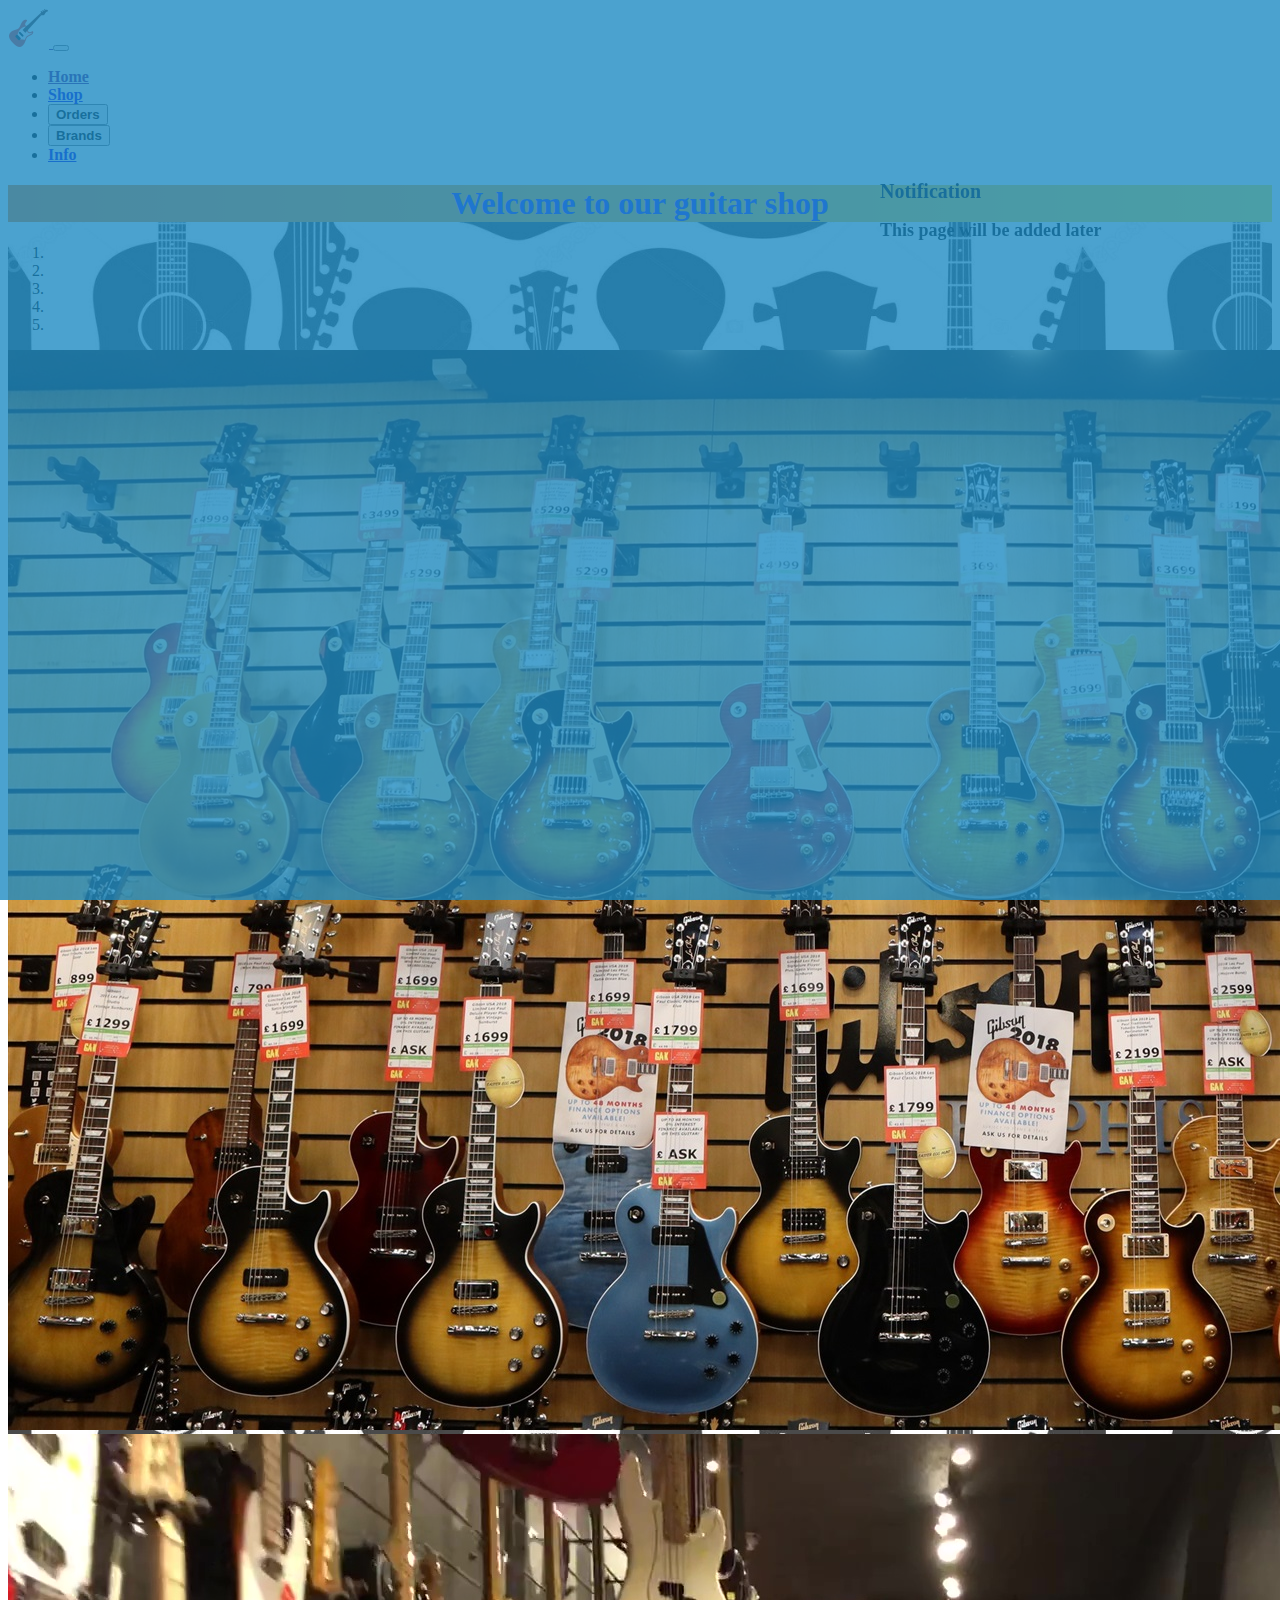
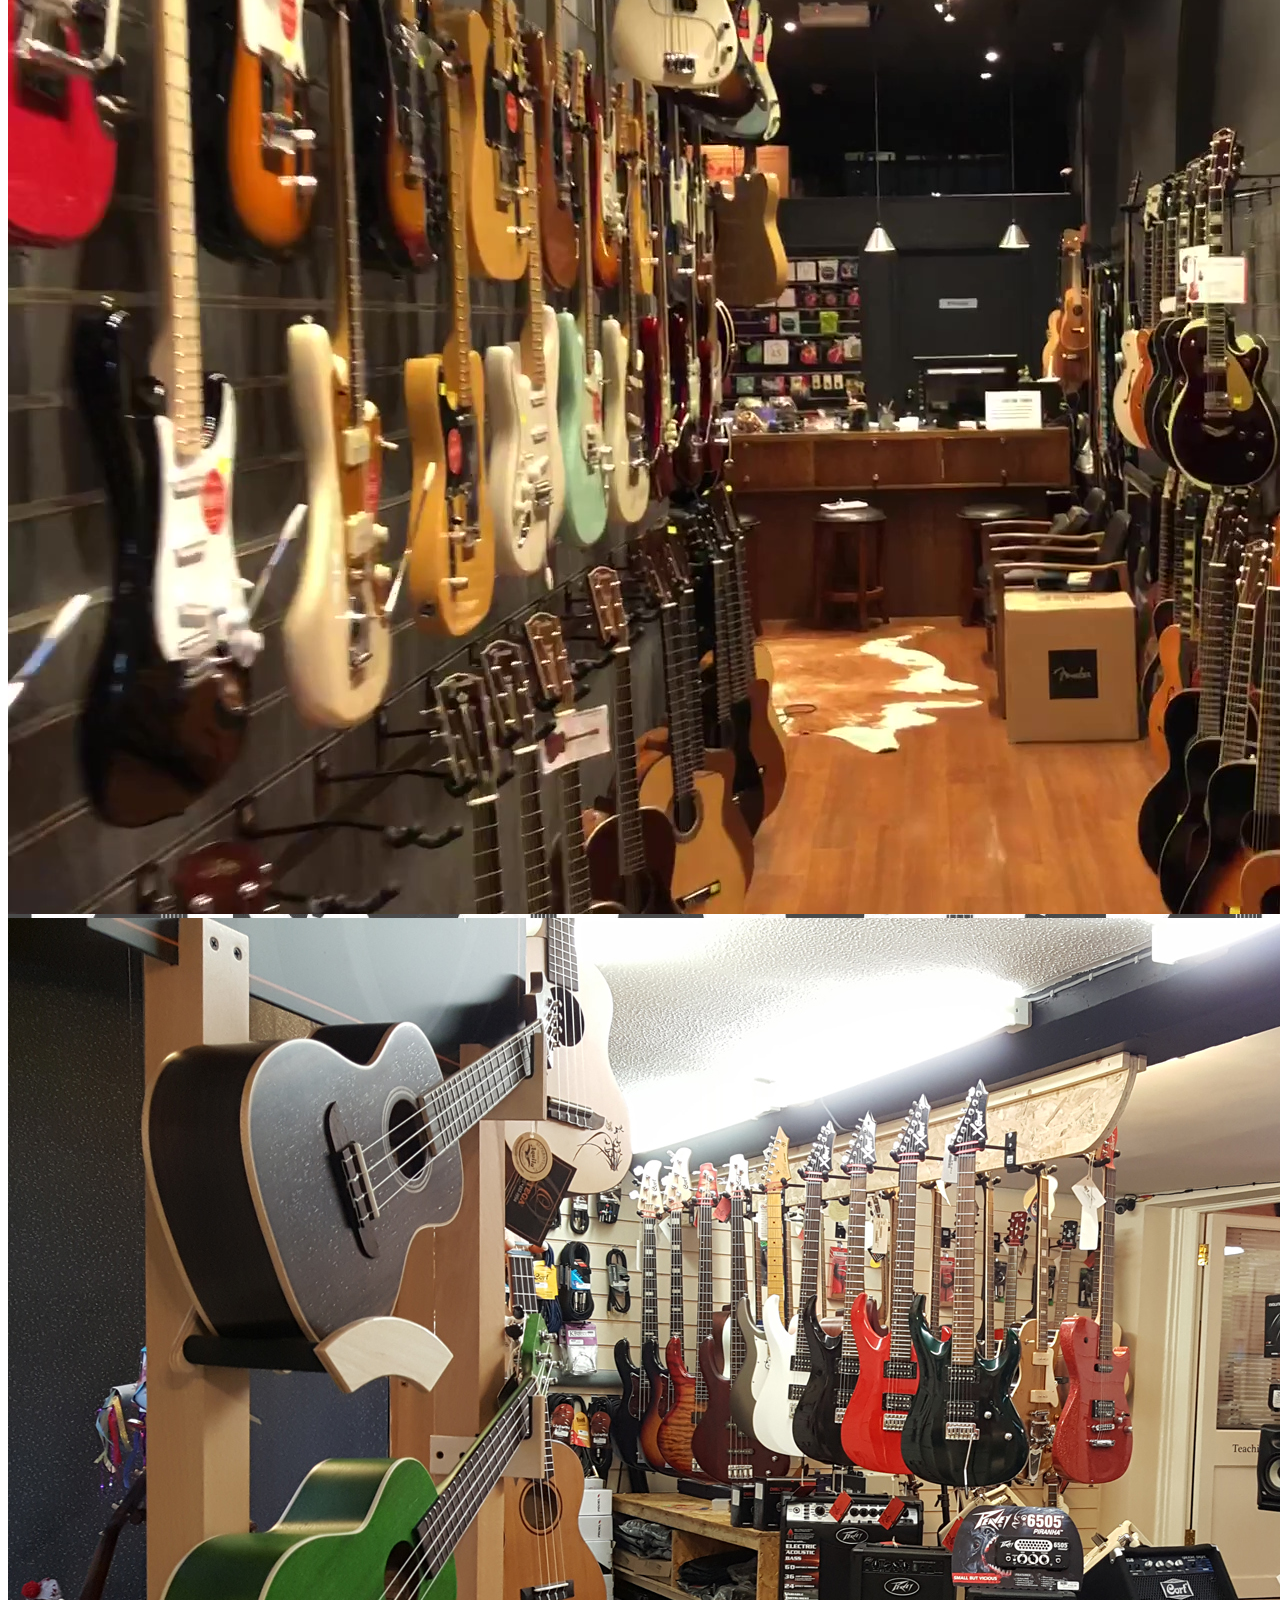
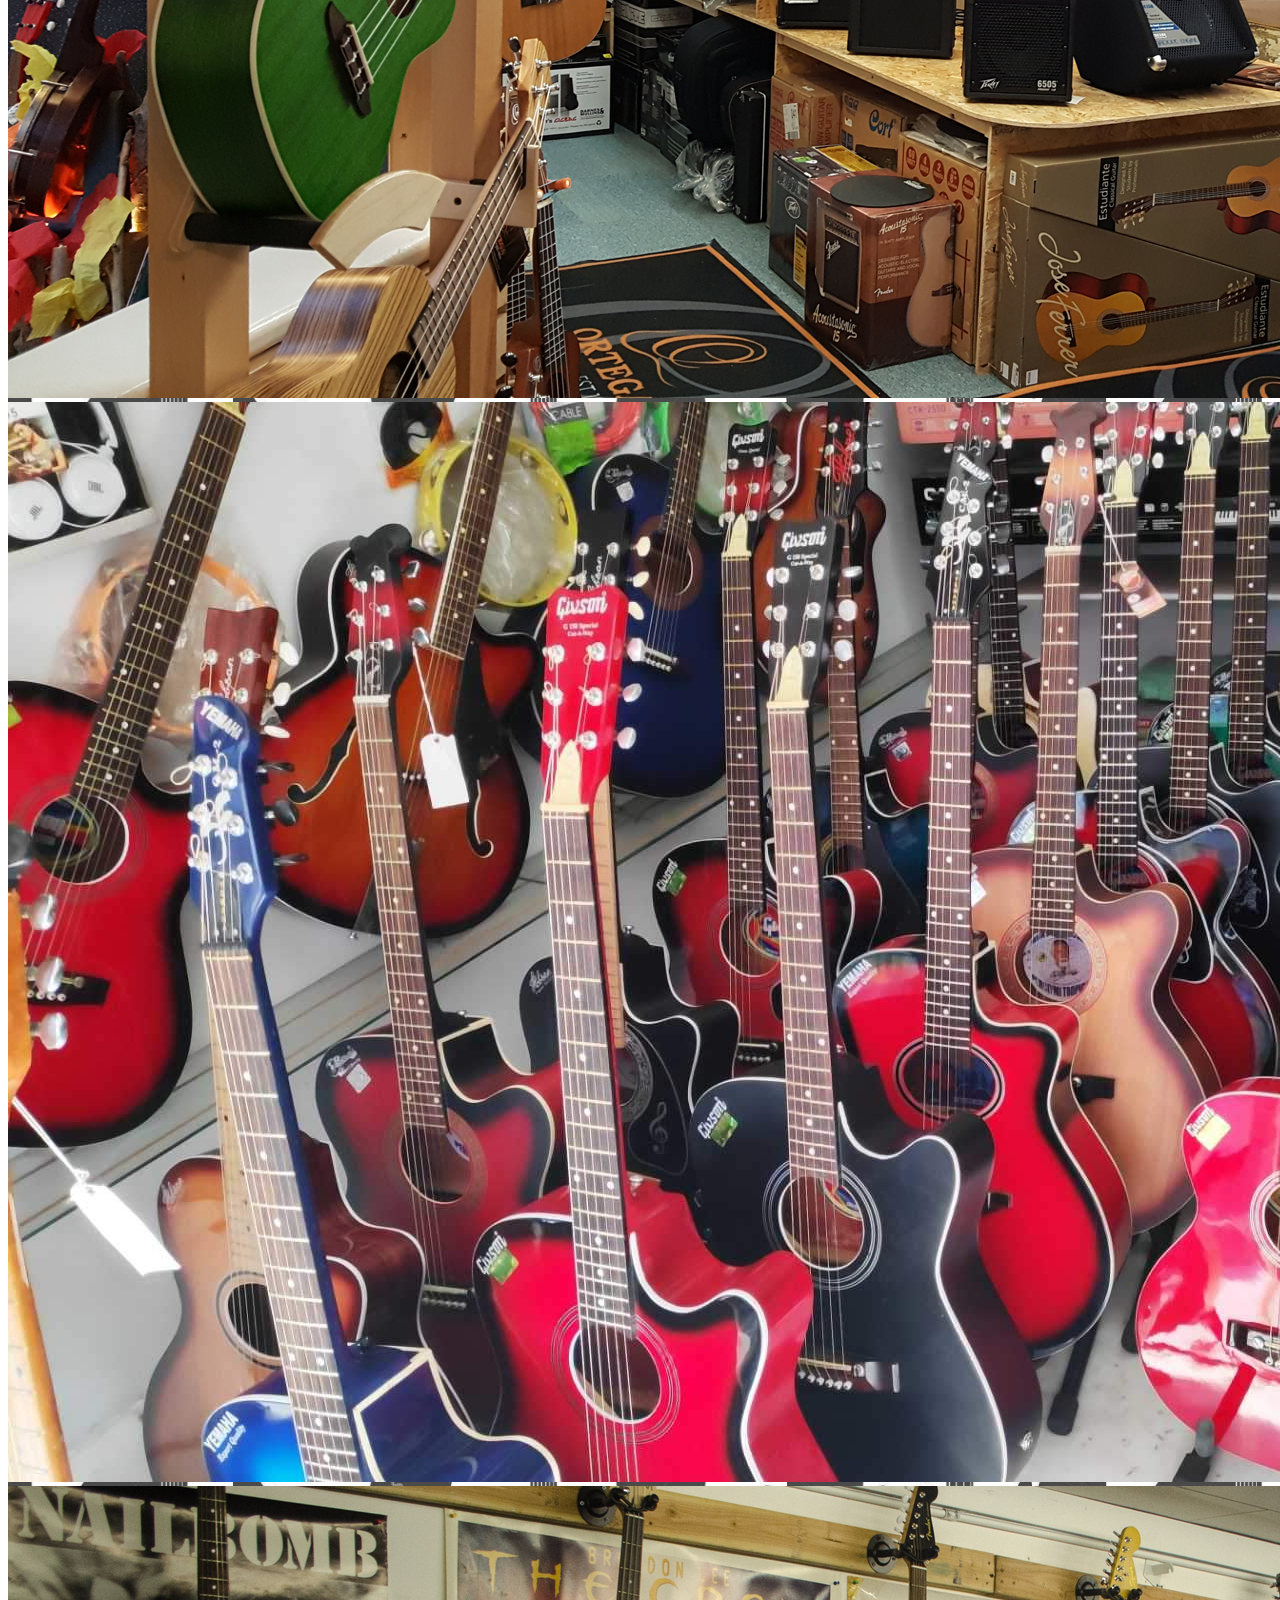
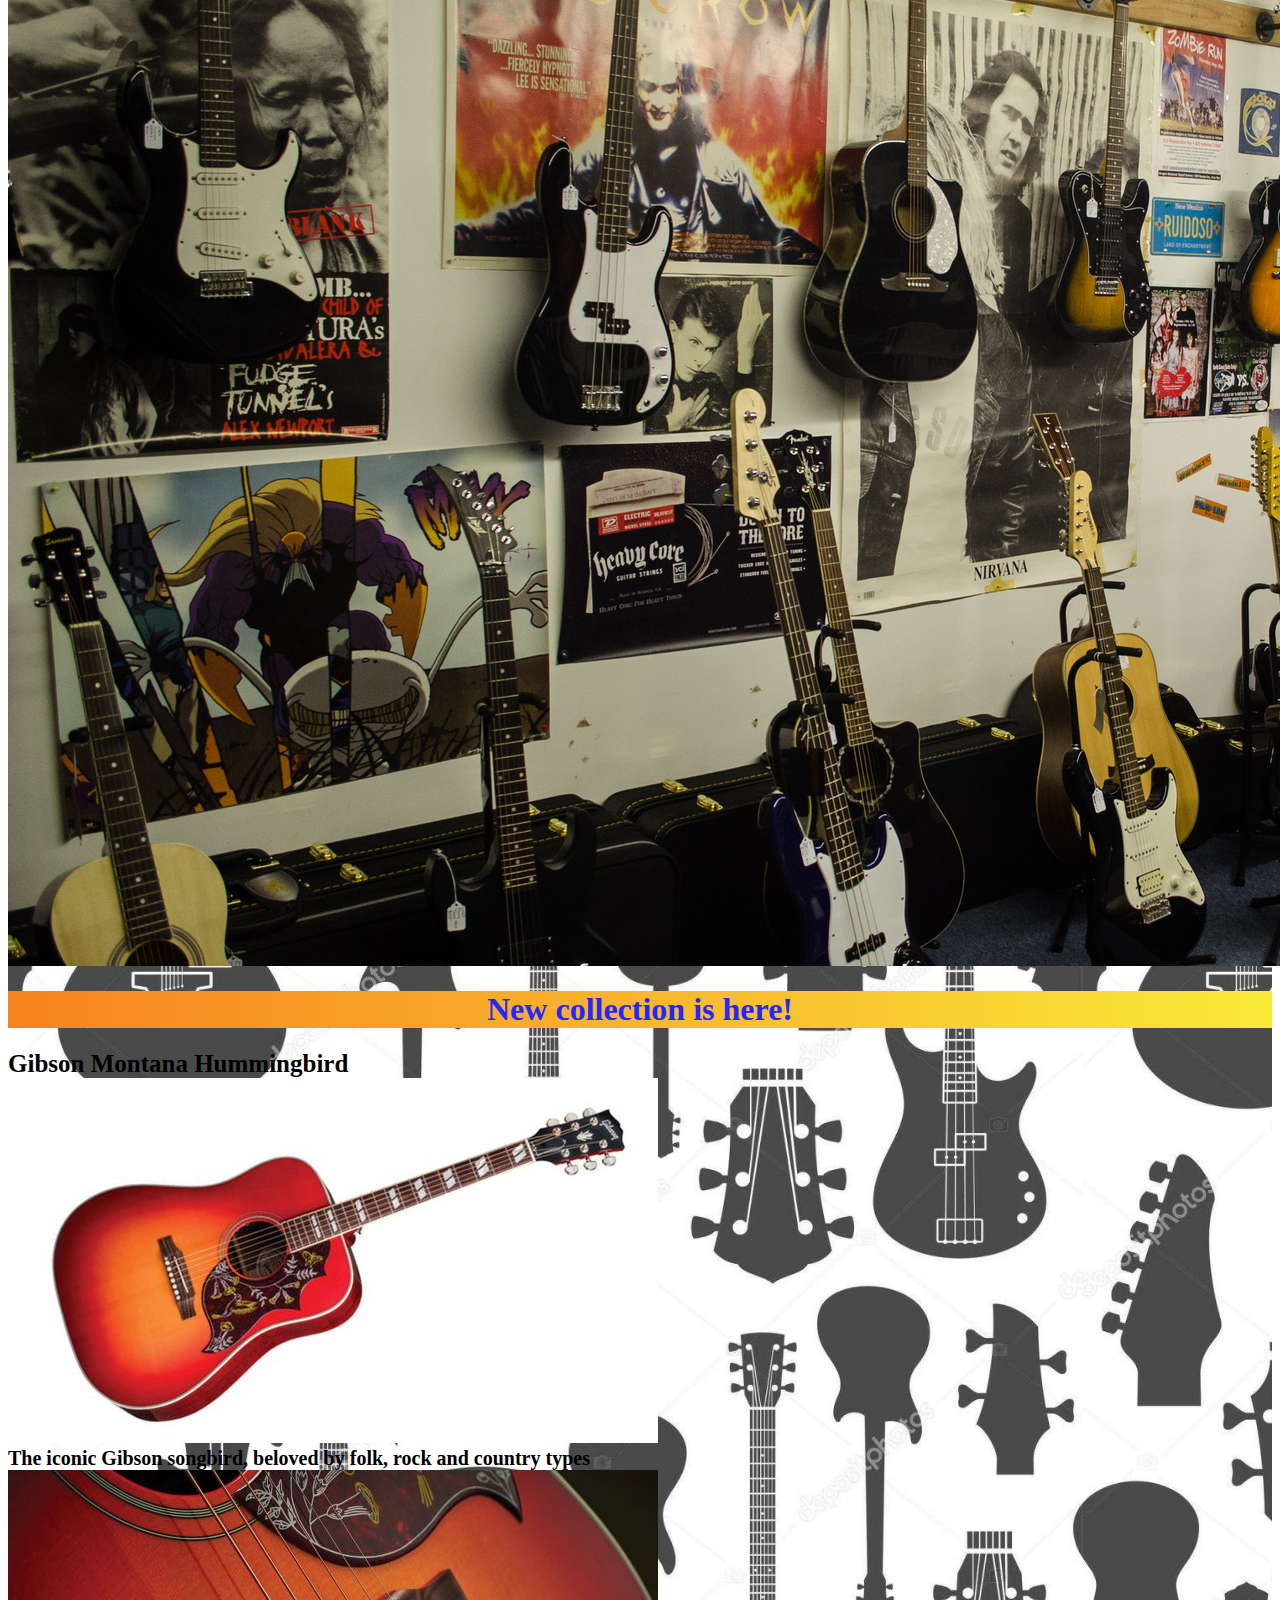
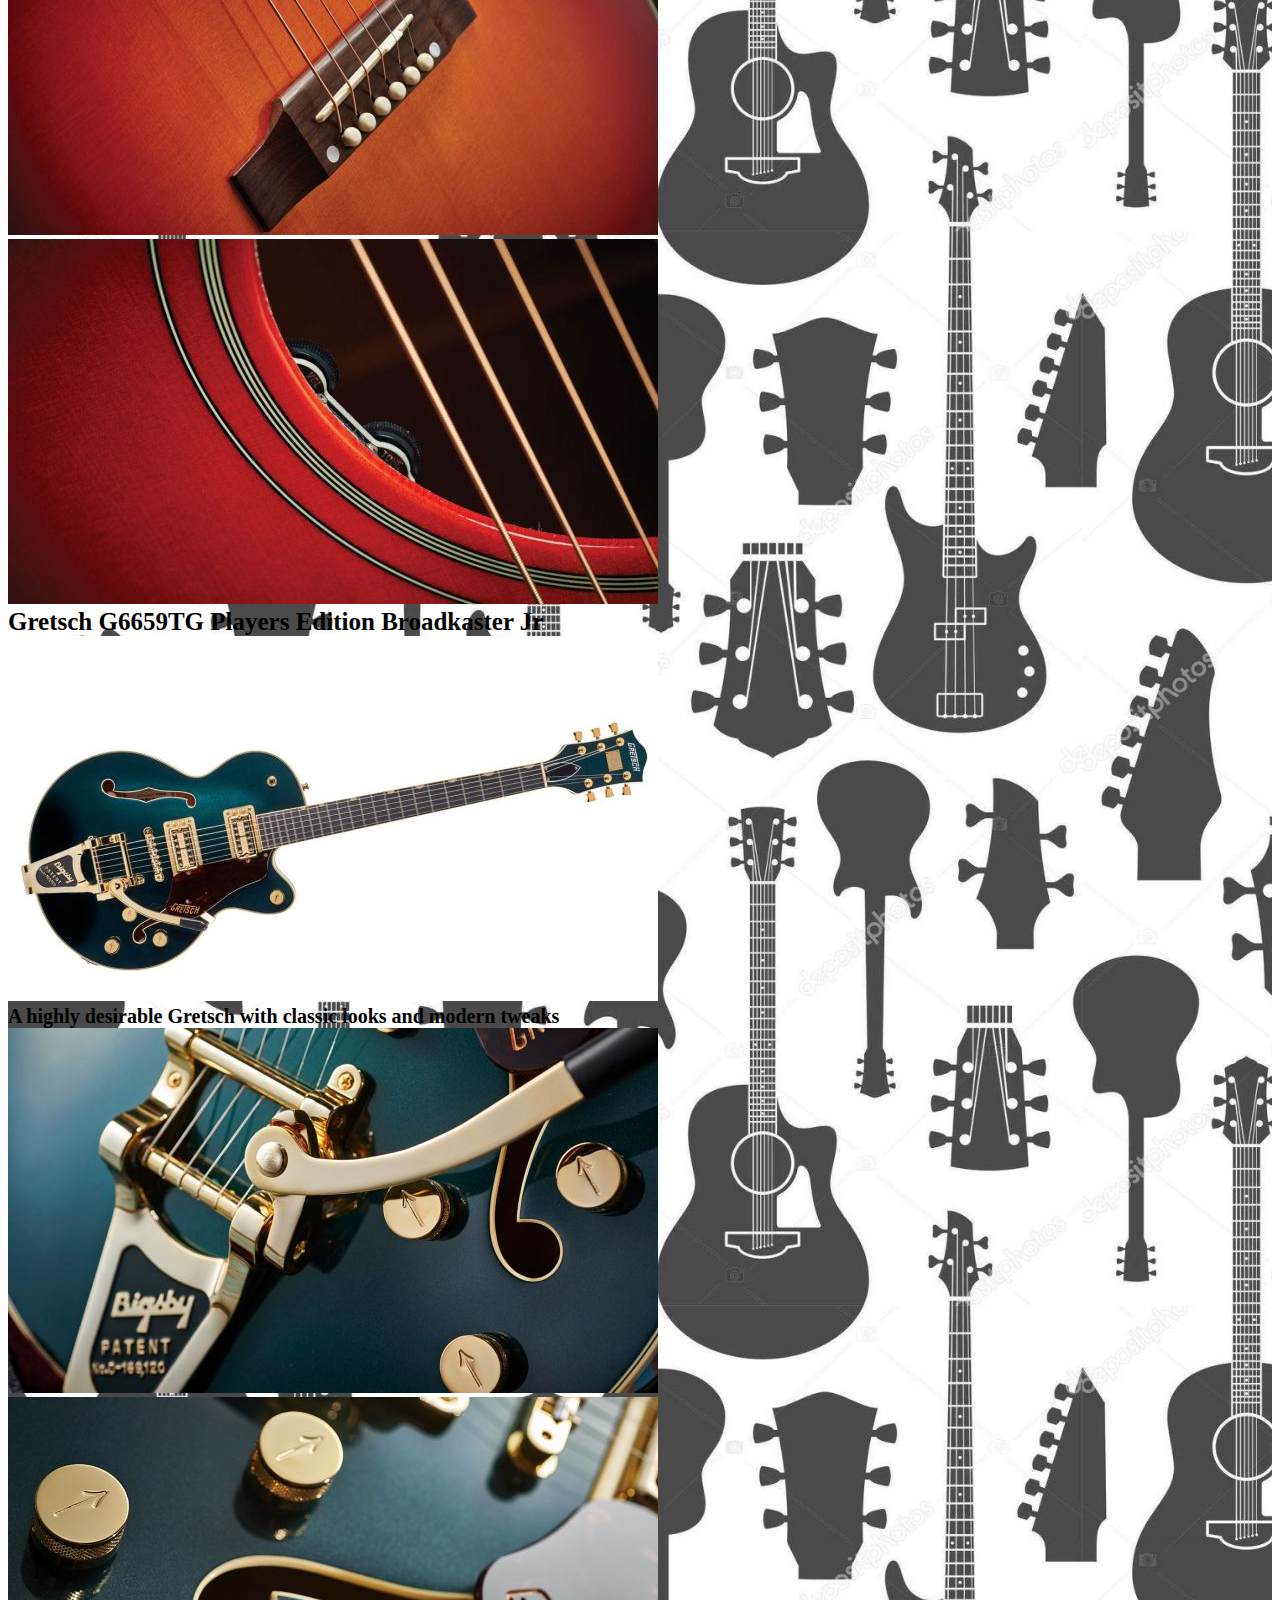
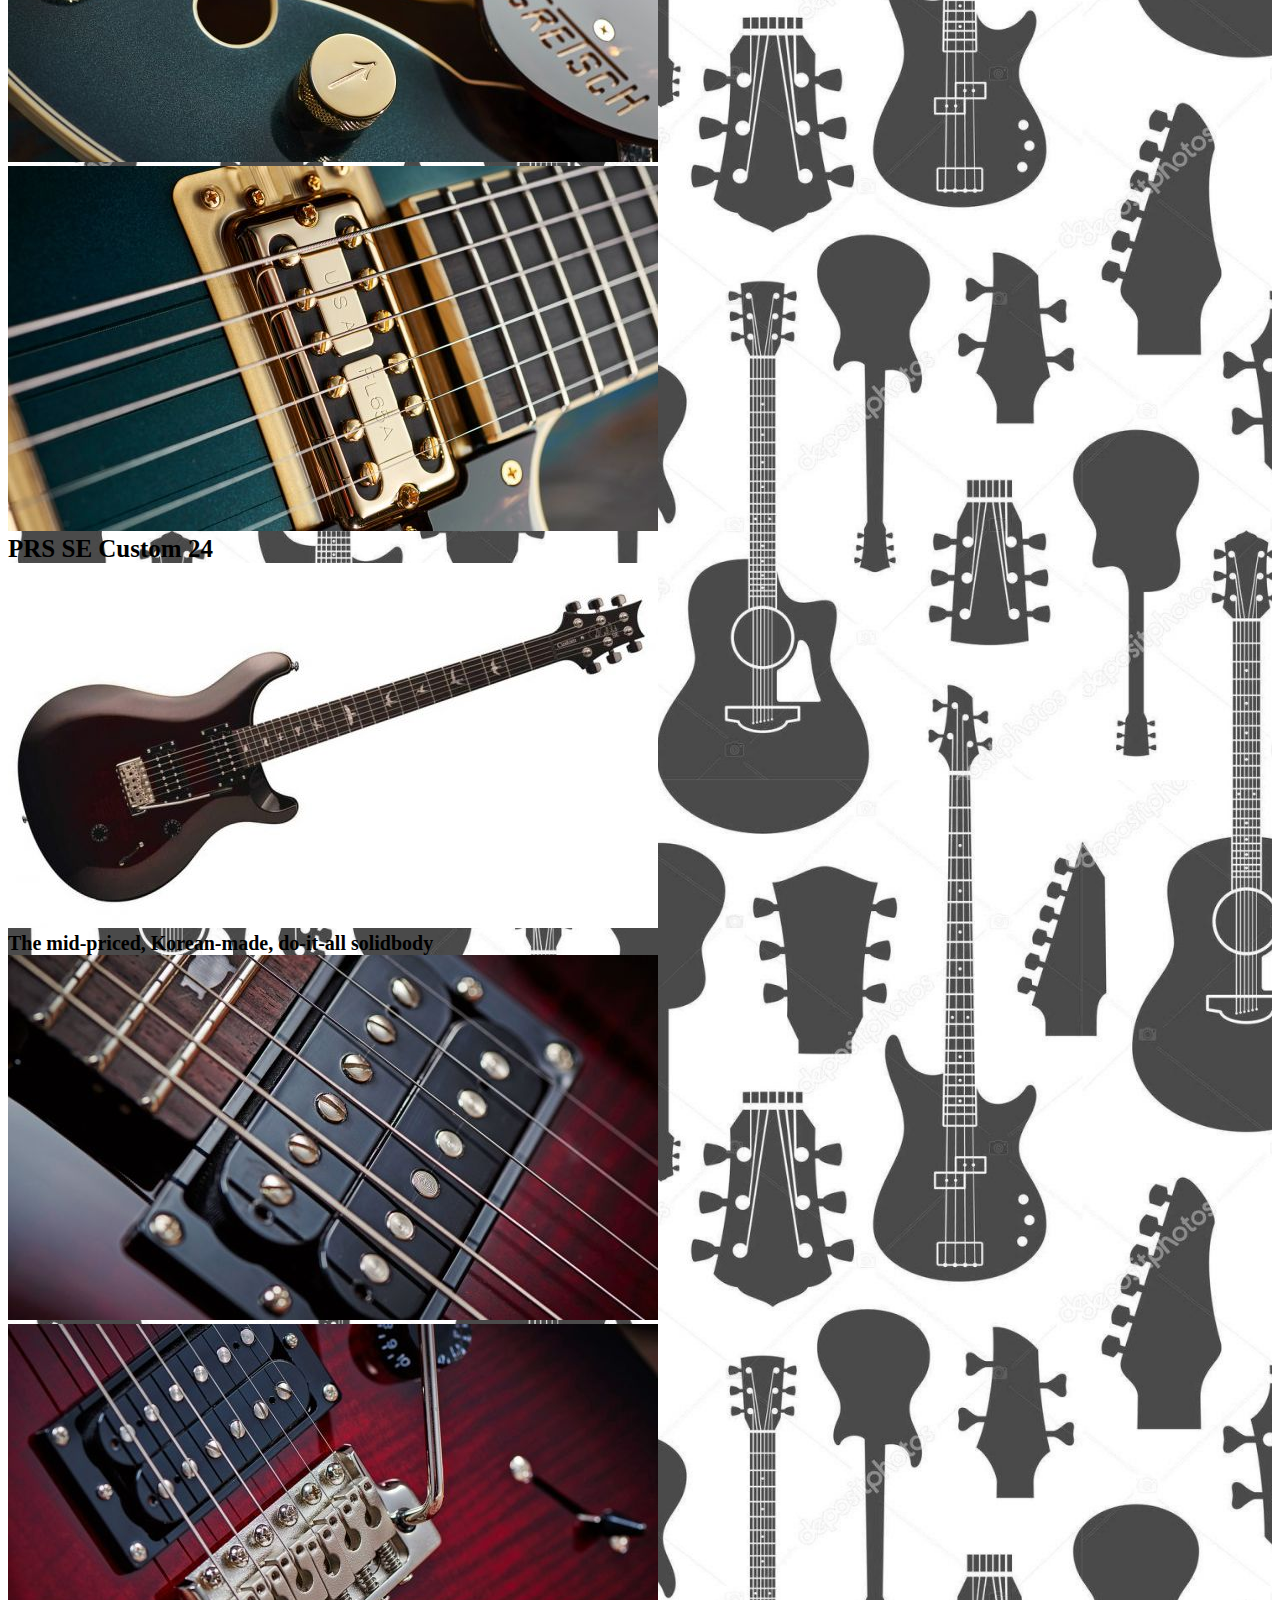
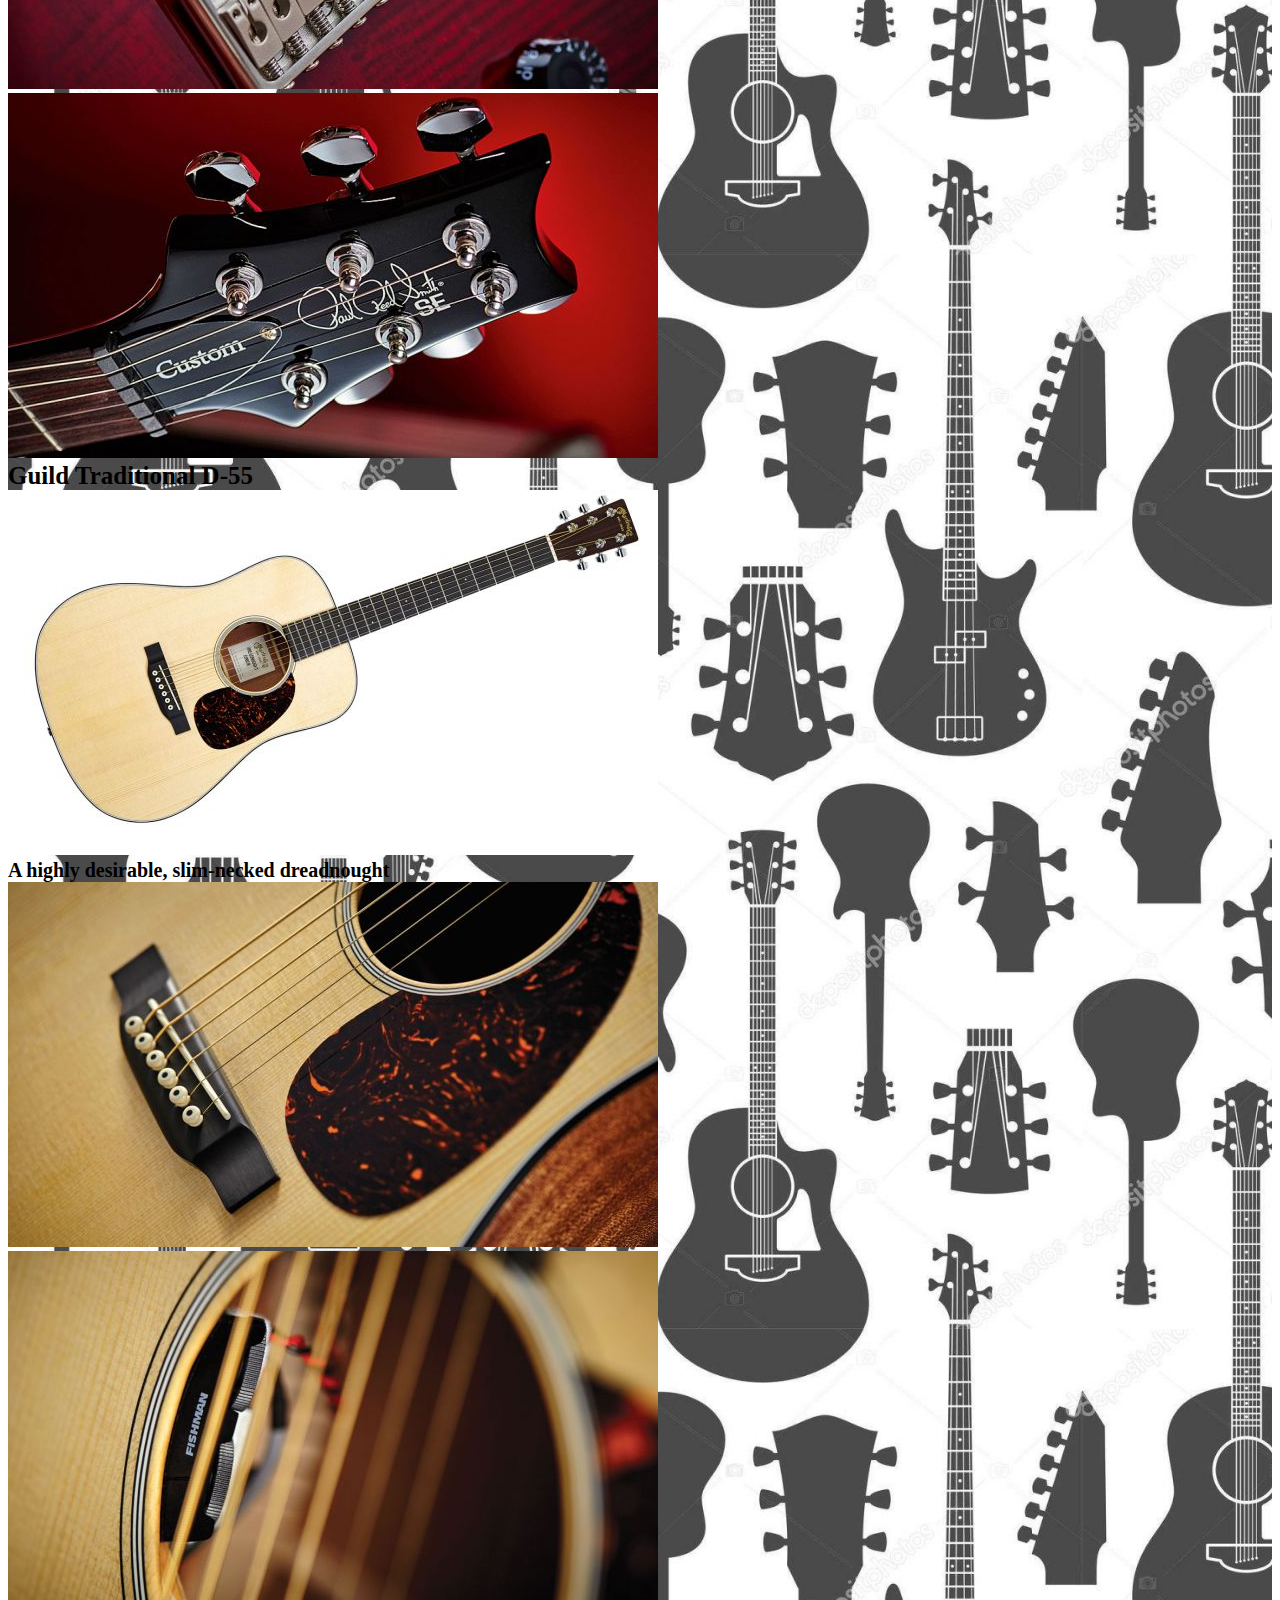
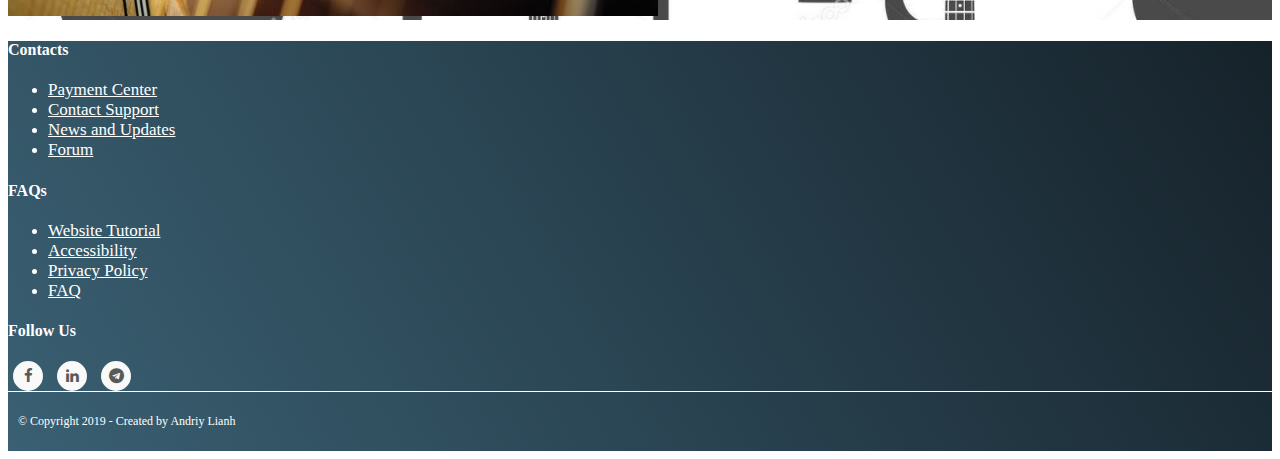
<file: index.html>
<!doctype html>
<html lang="en">
	<head>
		<meta charset="utf-8">
		<meta name="viewport" content="width=device-width, initial-scale=1, shrink-to-fit=no">
		<link rel="stylesheet" href="https://stackpath.bootstrapcdn.com/bootstrap/4.2.1/css/bootstrap.min.css" integrity="sha384-GJzZqFGwb1QTTN6wy59ffF1BuGJpLSa9DkKMp0DgiMDm4iYMj70gZWKYbI706tWS" crossorigin="anonymous">
		<title>Guitar shop</title>
		<link rel="shortcut icon" href="images/main_favicon.ico">
		<link rel="stylesheet" type="text/css" href="background.css">
		<link rel="stylesheet" type="text/css" href="carousel-icons.css">
		<link rel="stylesheet" type="text/css" href="footer.css">
		<link rel="stylesheet" type="text/css" href="main.css">
		<link rel="stylesheet" href="https://maxcdn.bootstrapcdn.com/font-awesome/4.7.0/css/font-awesome.min.css">
	</head>
	<body>
		<header class="navbar navbar-expand-md navbar-dark bg-primary text-light">
			<a href="" class="navbar-brand">
				<img src="images/guitar_icon.png" alt="">
			</a>
			<button class="navbar-toggler" data-toggle="collapse" data-target="#md">
			<span class="navbar-toggler-icon"></span>
			</button>
			<div class="navbar-collapse collapse" id="md">
				<ul class="navbar-nav bd-navbar-nav">
					<li class="nav-item">
						<a class="nav-link active text-warning bg-info rounded-pill border border-info" href="" >
							<b>Home</b>
						</a>
					</li>
					<li class="navbar-item">
						<a href="shop.html" class="nav-link text-warning rounded-pill">
							<b>Shop</b>
						</a>
					</li>
					<li class="nav-item">
						<button class="nav-link btn btn-primary text-warning rounded-pill goToAction">
						<b> Orders </b>
						</button>
					</li>
					<li class="nav-item">
						<button class="nav-link btn btn-primary text-warning rounded-pill goToAction">
						<b> Brands </b>
						</button>
					</li>
					<li class="nav-item">
						<a href="info.html" class="nav-link text-warning rounded-pill">
							<b> Info </b>
						</a>
					</li>
				</ul>
			</div>
		</header>
		<div class="toast" id="goToToast" data-delay="3000">
			<div class="toast-header bg-danger text-white">
				<b>Notification</b>
			</div>
			<div class="toast-body bg-info text-white">
				<b>This page will be added later</b>
			</div>
		</div>
		<div class="container-fluid">
			<div class="row">
				<div class="col-12 col-md-3 col-xl-2 bd-sidebar" id="col1">
				</div>
				<div class="col-12 col-md-9 col-xl-8 py-md-3 pl-md-5 bd-content" role="main" id="col-main">
					<div>
						<h1>
						<b>Welcome to our guitar shop</b>
						</h1>
						<div id="c" class="carousel slide carousel-fade" data-ride="carousel">
							<ol class="carousel-indicators">
								<li data-target="#c1" data-slide-to="0" class="bg-info"></li>
								<li data-target="#c1" data-slide-to="1" class="bg-danger"></li>
								<li data-target="#c1" data-slide-to="2" class="bg-info"></li>
								<li data-target="#c1" data-slide-to="3" class="bg-danger"></li>
								<li data-target="#c1" data-slide-to="4" class="bg-info"></li>
							</ol>
							<div class="carousel-inner">
								<div class="carousel-item active" data-interval="5000">
									<img src="images/corousel_guitar5.jpg" class="d-block w-100" alt="">
								</div>
								<div class="carousel-item">
									<img src="images/corousel_guitar6.jpg" class="d-block w-100" alt="">
								</div>
								<div class="carousel-item">
									<div class="carousel-caption"></div>
									<img src="images/corousel_guitar3.jpg" class="d-block w-100" alt="">
								</div>
								<div class="carousel-item">
									<img src="images/corousel_guitar4.jpg" class="d-block w-100" alt="">
								</div>
								<div class="carousel-item">
									<img src="images/corousel_guitar2.jpeg" class="d-block w-100" alt="">
								</div>
							</div>
							<a class="carousel-control-prev" href="#c" role="button" data-slide="prev">
								<span class="carousel-control-prev-icon" aria-hidden="true"></span>
								<span class="sr-only">Previous</span>
							</a>
							<a class="carousel-control-next" href="#c" role="button" data-slide="next">
								<span class="carousel-control-next-icon" aria-hidden="true"></span>
								<span class="sr-only">Next</span>
							</a>
						</div>
					</div>
					<div>
						<div class="row mt-3"></div>
						<h1> <b>New collection is here!</b> </h1>
						<div id="c1" class="carousel slide carousel-fade" data-ride="carousel">
							<div class="carousel-inner">
								<div class="carousel-item active" data-interval="5000">
									<div class="carousel-caption text-primary caption-head">
									<b>Gibson Montana Hummingbird</b> </div>
									<img src="images/guitar1_1.jpeg" class="d-block w-100" alt="">
								</div>
								<div class="carousel-item">
									<div class="carousel-caption text-primary caption-body">
									<b>The iconic Gibson songbird, beloved by folk, rock and country types</b> </div>
									<img src="images/guitar1_2.jpg" class="d-block w-100" alt="">
								</div>
								<div class="carousel-item">
									<img src="images/guitar1_3.jpg" class="d-block w-100" alt="">
								</div>
							</div>
							<a class="carousel-control-prev" href="#c1" role="button" data-slide="prev">
								<span class="carousel-control-prev-icon" aria-hidden="true"></span>
								<span class="sr-only">Previous</span>
							</a>
							<a class="carousel-control-next" href="#c1" role="button" data-slide="next">
								<span class="carousel-control-next-icon" aria-hidden="true"></span>
								<span class="sr-only">Next</span>
							</a>
						</div>
						<div id="c2" class="carousel slide carousel-fade mt-3" data-ride="carousel">
							<div class="carousel-inner">
								<div class="carousel-item active" data-interval="5000">
									<div class="carousel-caption text-primary caption-head">
									<b>Gretsch G6659TG Players Edition Broadkaster Jr</b> </div>
									<img src="images/guitar2_1.jpg" class="d-block w-100" alt="">
								</div>
								<div class="carousel-item">
									<div class="carousel-caption text-danger caption-body">
									<b>A highly desirable Gretsch with classic looks and modern tweaks</b> </div>
									<img src="images/guitar2_2.jpg" class="d-block w-100" alt="">
								</div>
								<div class="carousel-item">
									<img src="images/guitar2_3.jpg" class="d-block w-100" alt="">
								</div>
								<div class="carousel-item">
									<img src="images/guitar2_4.jpg" class="d-block w-100" alt="">
								</div>
							</div>
							<a class="carousel-control-prev" href="#c2" role="button" data-slide="prev">
								<span class="carousel-control-prev-icon" aria-hidden="true"></span>
								<span class="sr-only">Previous</span>
							</a>
							<a class="carousel-control-next" href="#c2" role="button" data-slide="next">
								<span class="carousel-control-next-icon" aria-hidden="true"></span>
								<span class="sr-only">Next</span>
							</a>
						</div>
						<div id="c3" class="carousel slide carousel-fade mt-3" data-ride="carousel">
							<div class="carousel-inner">
								<div class="carousel-item active" data-interval="5000">
									<div class="carousel-caption text-primary caption-head">
									<b>PRS SE Custom 24</b> </div>
									<img src="images/guitar3_1.jpg" class="d-block w-100" alt="">
								</div>
								<div class="carousel-item">
									<div class="carousel-caption text-danger caption-body">
									<b>The mid-priced, Korean-made, do-it-all solidbody</b> </div>
									<img src="images/guitar3_2.jpg" class="d-block w-100" alt="">
								</div>
								<div class="carousel-item">
									<img src="images/guitar3_3.jpg" class="d-block w-100" alt="">
								</div>
								<div class="carousel-item">
									<img src="images/guitar3_4.jpg" class="d-block w-100" alt="">
								</div>
							</div>
							<a class="carousel-control-prev" href="#c3" role="button" data-slide="prev">
								<span class="carousel-control-prev-icon" aria-hidden="true"></span>
								<span class="sr-only">Previous</span>
							</a>
							<a class="carousel-control-next" href="#c3" role="button" data-slide="next">
								<span class="carousel-control-next-icon" aria-hidden="true"></span>
								<span class="sr-only">Next</span>
							</a>
						</div>
						<div id="c4" class="carousel slide carousel-fade mt-3" data-ride="carousel">
							<div class="carousel-inner">
								<div class="carousel-item active" data-interval="5000">
									<div class="carousel-caption text-primary caption-head">
									<b>Guild Traditional D-55</b> </div>
									<img src="images/guitar4_1.jpg" class="d-block w-100" alt="">
								</div>
								<div class="carousel-item">
									<div class="carousel-caption text-danger caption-body">
									<b>A highly desirable, slim-necked dreadnought</b> </div>
									<img src="images/guitar4_2.jpg" class="d-block w-100" alt="">
								</div>
								<div class="carousel-item">
									<div class="carousel-caption"></div>
									<img src="images/guitar4_3.jpg" class="d-block w-100" alt="">
								</div>
							</div>
							<a class="carousel-control-prev" href="#c4" role="button" data-slide="prev">
								<span class="carousel-control-prev-icon" aria-hidden="true"></span>
								<span class="sr-only">Previous</span>
							</a>
							<a class="carousel-control-next" href="#c4" role="button" data-slide="next">
								<span class="carousel-control-next-icon" aria-hidden="true"></span>
								<span class="sr-only">Next</span>
							</a>
						</div>
					</div>
				</div>
				<div class="col-12 col-md-3 col-xl-2" id="col3">
				</div>
			</div>
			<footer class="row pt-3" id="footer">
				<div class="col">
					<div class="container-fluid">
						<div class="row">
							<div class="col-md-2">
							</div>
							<div class="col-md-3 col-sm-6">
								<div class="footer-pad">
									<h4>Contacts</h4>
									<ul class="list-unstyled">
										<li><a href="#footer" class="goToAction footerLinks">Payment Center</a></li>
										<li><a href="#footer" class="goToAction footerLinks">Contact Support</a></li>
										<li><a href="#footer" class="goToAction footerLinks">News and Updates</a></li>
										<li><a href="#footer" class="goToAction footerLinks">Forum</a></li>
									</ul>
								</div>
							</div>
							<div class="col-md-3 col-sm-6">
								<div class="footer-pad">
									<h4>FAQs</h4>
									<ul class="list-unstyled">
										<li><a href="#footer" class="goToAction footerLinks">Website Tutorial</a></li>
										<li><a href="#footer" class="goToAction footerLinks">Accessibility</a></li>
										<li><a href="#footer" class="goToAction footerLinks">Privacy Policy</a></li>
										<li><a href="#footer" class="goToAction footerLinks">FAQ</a></li>
									</ul>
								</div>
							</div>
							<div class="col-md-3">
								<h4>Follow Us</h4>
								<ul class="social-network social-circle">
									<li><a href="#footer" class="icoFacebook groupsAction" title="Facebook"><i class="fa fa-facebook"></i></a></li>
									<li><a href="#footer" class="icoLinkedin groupsAction" title="Linkedin"><i class="fa fa-linkedin"></i></a></li>
									<li><a href="#footer" class="icoTelegram groupsAction" title="Telegram"><i class="fa fa-telegram"></i></a></li>
								</ul>
							</div>
						</div>
						<div class="row">
							<div class="col-md-12 copy">
								<p class="text-center">&copy; Copyright 2019 - Created by Andriy Lianh</p>
							</div>
						</div>
					</div>
				</div>
			</footer>
		</div>
		<script src="https://code.jquery.com/jquery-3.3.1.slim.min.js" integrity="sha384-q8i/X+965DzO0rT7abK41JStQIAqVgRVzpbzo5smXKp4YfRvH+8abtTE1Pi6jizo" crossorigin="anonymous"></script>
		<script src="https://cdnjs.cloudflare.com/ajax/libs/popper.js/1.14.6/umd/popper.min.js" integrity="sha384-wHAiFfRlMFy6i5SRaxvfOCifBUQy1xHdJ/yoi7FRNXMRBu5WHdZYu1hA6ZOblgut" crossorigin="anonymous"></script>
		<script src="https://stackpath.bootstrapcdn.com/bootstrap/4.2.1/js/bootstrap.min.js" integrity="sha384-B0UglyR+jN6CkvvICOB2joaf5I4l3gm9GU6Hc1og6Ls7i6U/mkkaduKaBhlAXv9k" crossorigin="anonymous"></script>
		<div id="hellopreloader">
			<div id="hellopreloader_preload">
			</div>
		</div>
		<script src="main.js">
		</script>
	</body>
</html>
</file>
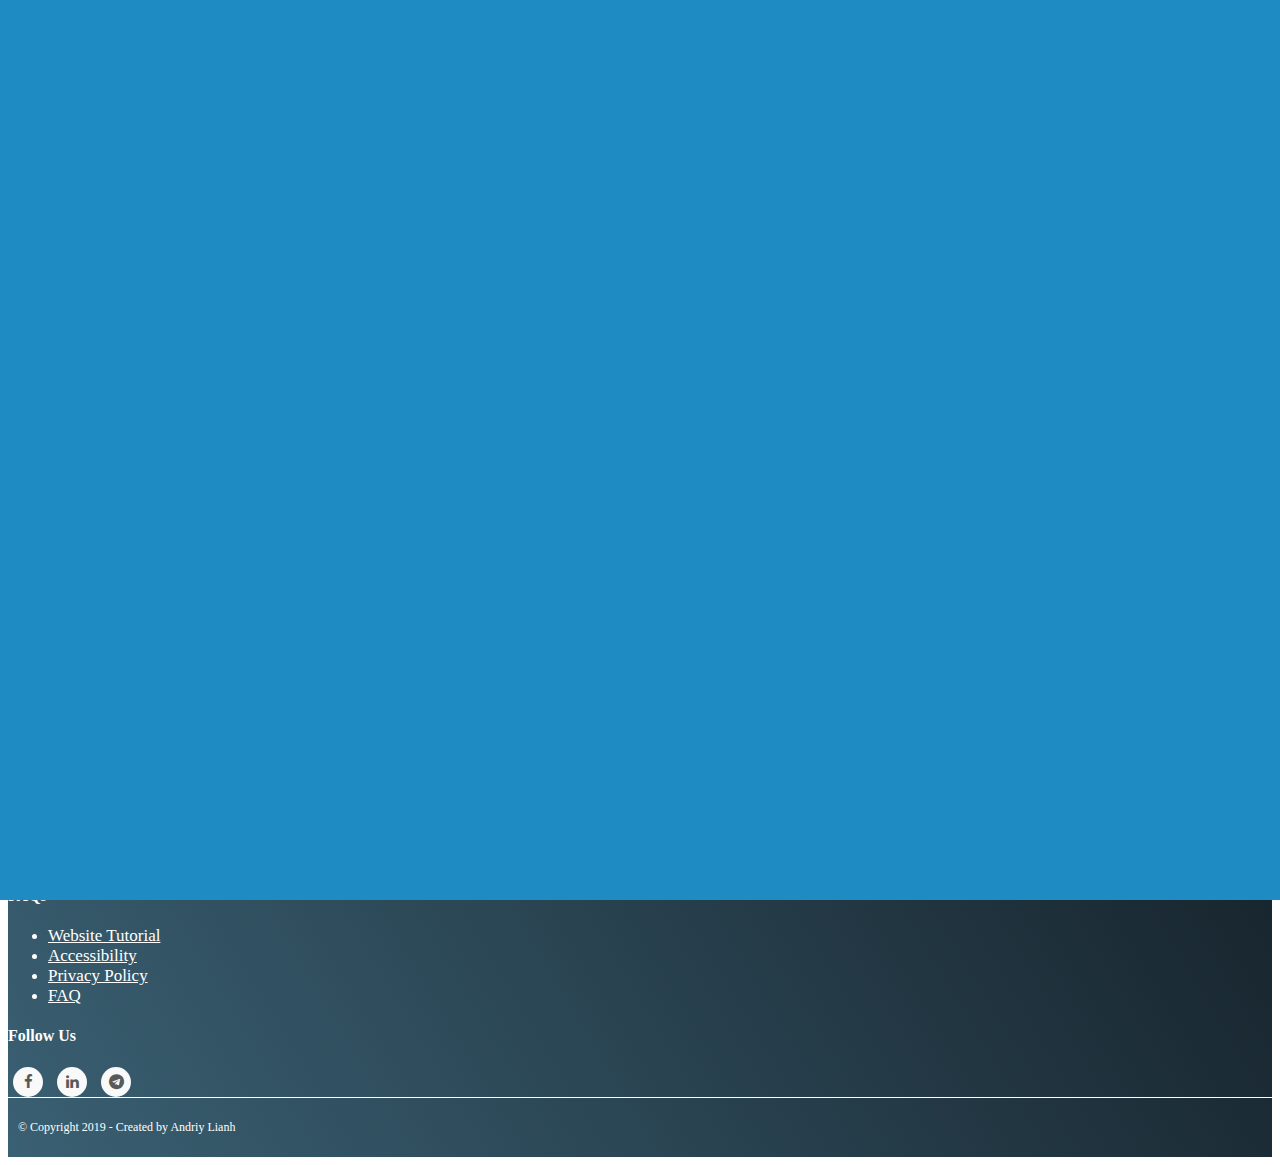
<file: info.html>
<!doctype html>
<html lang="en">
	<head>
		<meta charset="utf-8">
		<meta name="viewport" content="width=device-width, initial-scale=1, shrink-to-fit=no">
		<link rel="stylesheet" href="https://stackpath.bootstrapcdn.com/bootstrap/4.2.1/css/bootstrap.min.css" integrity="sha384-GJzZqFGwb1QTTN6wy59ffF1BuGJpLSa9DkKMp0DgiMDm4iYMj70gZWKYbI706tWS" crossorigin="anonymous">
		<title>About us</title>
		<link rel="shortcut icon" href="images/info_favicon.ico">
		<link rel="stylesheet" type="text/css" href="main.css">
		<link rel="stylesheet" type="text/css" href="background.css">
		<link rel="stylesheet" type="text/css" href="carousel-icons.css">
		<link rel="stylesheet" type="text/css" href="footer.css">
		<link rel="stylesheet" href="https://maxcdn.bootstrapcdn.com/font-awesome/4.7.0/css/font-awesome.min.css">
	</head>
	<body >
		<header class="navbar navbar-expand-md navbar-dark bg-primary text-light">
			<a href="" class="navbar-brand">
				<img src="images/guitar_icon.png" alt="">
			</a>
			<button class="navbar-toggler" data-toggle="collapse" data-target="#md">
			<span class="navbar-toggler-icon"></span>
			</button>
			<div class="navbar-collapse collapse" id="md">
				<ul class="navbar-nav bd-navbar-nav">
					<li class="nav-item">
						<a href="index.html" class="nav-link text-warning ">
							<b>Home</b>
						</a>
					</li>
					<li class="navbar-item">
						<a href="shop.html" class="nav-link text-warning">
							<b>Shop</b>
						</a>
					</li>
					<li class="nav-item">
						<button class="nav-link btn btn-primary text-warning rounded-pill goToAction">
						<b> Orders </b>
						</button>
					</li>
					<li class="nav-item">
						<button class="nav-link btn btn-primary text-warning rounded-pill goToAction">
						<b> Brands </b>
						</button>
					</li>
					<li class="nav-item">
						<a class="nav-link active text-warning bg-info rounded-pill border border-info" href="" >
							<b> Info </b>
						</a>
					</li>
				</ul>
			</div>
		</header>
		<div class="toast" id="goToToast" data-delay="3000">
			<div class="toast-header bg-danger text-white">
				<b>Notification</b>
			</div>
			<div class="toast-body bg-info text-white">
				<b>This page will be added later</b>
			</div>
		</div>
		<div class="container-fluid">
			<div class="row">
				<div class="col-12 col-md-3 col-xl-2 bd-sidebar" id="col1">
				</div>
				<div class="col-12 col-md-9 col-xl-8 py-md-3 bd-content" role="main" id="col-main">
					<img src="images/info1.jpg" id="infoImg" alt="" class="w-100">
					<div class="text-white bg-primary rounded" id="infoText">
						<b id="imgText">Created for experimentation <br>
						and studying bootstrap <br>
						by Andriy Lianh</b>
					</div>
				</div>
				<div class="col-12 col-md-3 col-xl-2" id="col3">
				</div>
			</div>
			<footer class="row pt-3" id="footer">
				<div class="col">
					<div class="container-fluid">
						<div class="row">
							<div class="col-md-2">
							</div>
							<div class="col-md-3 col-sm-6">
								<div class="footer-pad">
									<h4>Contacts</h4>
									<ul class="list-unstyled">
										<li><a href="#footer" class="goToAction footerLinks">Payment Center</a></li>
										<li><a href="#footer" class="goToAction footerLinks">Contact Support</a></li>
										<li><a href="#footer" class="goToAction footerLinks">News and Updates</a></li>
										<li><a href="#footer" class="goToAction footerLinks">Forum</a></li>
									</ul>
								</div>
							</div>
							<div class="col-md-3 col-sm-6">
								<div class="footer-pad">
									<h4>FAQs</h4>
									<ul class="list-unstyled">
										<li><a href="#footer" class="goToAction footerLinks">Website Tutorial</a></li>
										<li><a href="#footer" class="goToAction footerLinks">Accessibility</a></li>
										<li><a href="#footer" class="goToAction footerLinks">Privacy Policy</a></li>
										<li><a href="#footer" class="goToAction footerLinks">FAQ</a></li>
									</ul>
								</div>
							</div>
							<div class="col-md-3">
								<h4>Follow Us</h4>
								<ul class="social-network social-circle">
									<li><a href="#footer" class="icoFacebook groupsAction" title="Facebook"><i class="fa fa-facebook"></i></a></li>
									<li><a href="#footer" class="icoLinkedin groupsAction" title="Linkedin"><i class="fa fa-linkedin"></i></a></li>
									<li><a href="#footer" class="icoTelegram groupsAction" title="Telegram"><i class="fa fa-telegram"></i></a></li>
								</ul>
							</div>
						</div>
						<div class="row">
							<div class="col-md-12 copy">
								<p class="text-center">&copy; Copyright 2019 - Created by Andriy Lianh</p>
							</div>
						</div>
					</div>
				</div>
			</footer>
		</div>
		<script src="https://code.jquery.com/jquery-3.3.1.slim.min.js" integrity="sha384-q8i/X+965DzO0rT7abK41JStQIAqVgRVzpbzo5smXKp4YfRvH+8abtTE1Pi6jizo" crossorigin="anonymous"></script>
		<script src="https://cdnjs.cloudflare.com/ajax/libs/popper.js/1.14.6/umd/popper.min.js" integrity="sha384-wHAiFfRlMFy6i5SRaxvfOCifBUQy1xHdJ/yoi7FRNXMRBu5WHdZYu1hA6ZOblgut" crossorigin="anonymous"></script>
		<script src="https://stackpath.bootstrapcdn.com/bootstrap/4.2.1/js/bootstrap.min.js" integrity="sha384-B0UglyR+jN6CkvvICOB2joaf5I4l3gm9GU6Hc1og6Ls7i6U/mkkaduKaBhlAXv9k" crossorigin="anonymous"></script>
		<div id="hellopreloader">
			<div id="hellopreloader_preload">
			</div>
		</div>
		<script src="main.js">
		</script>
	</body>
</html>
</file>
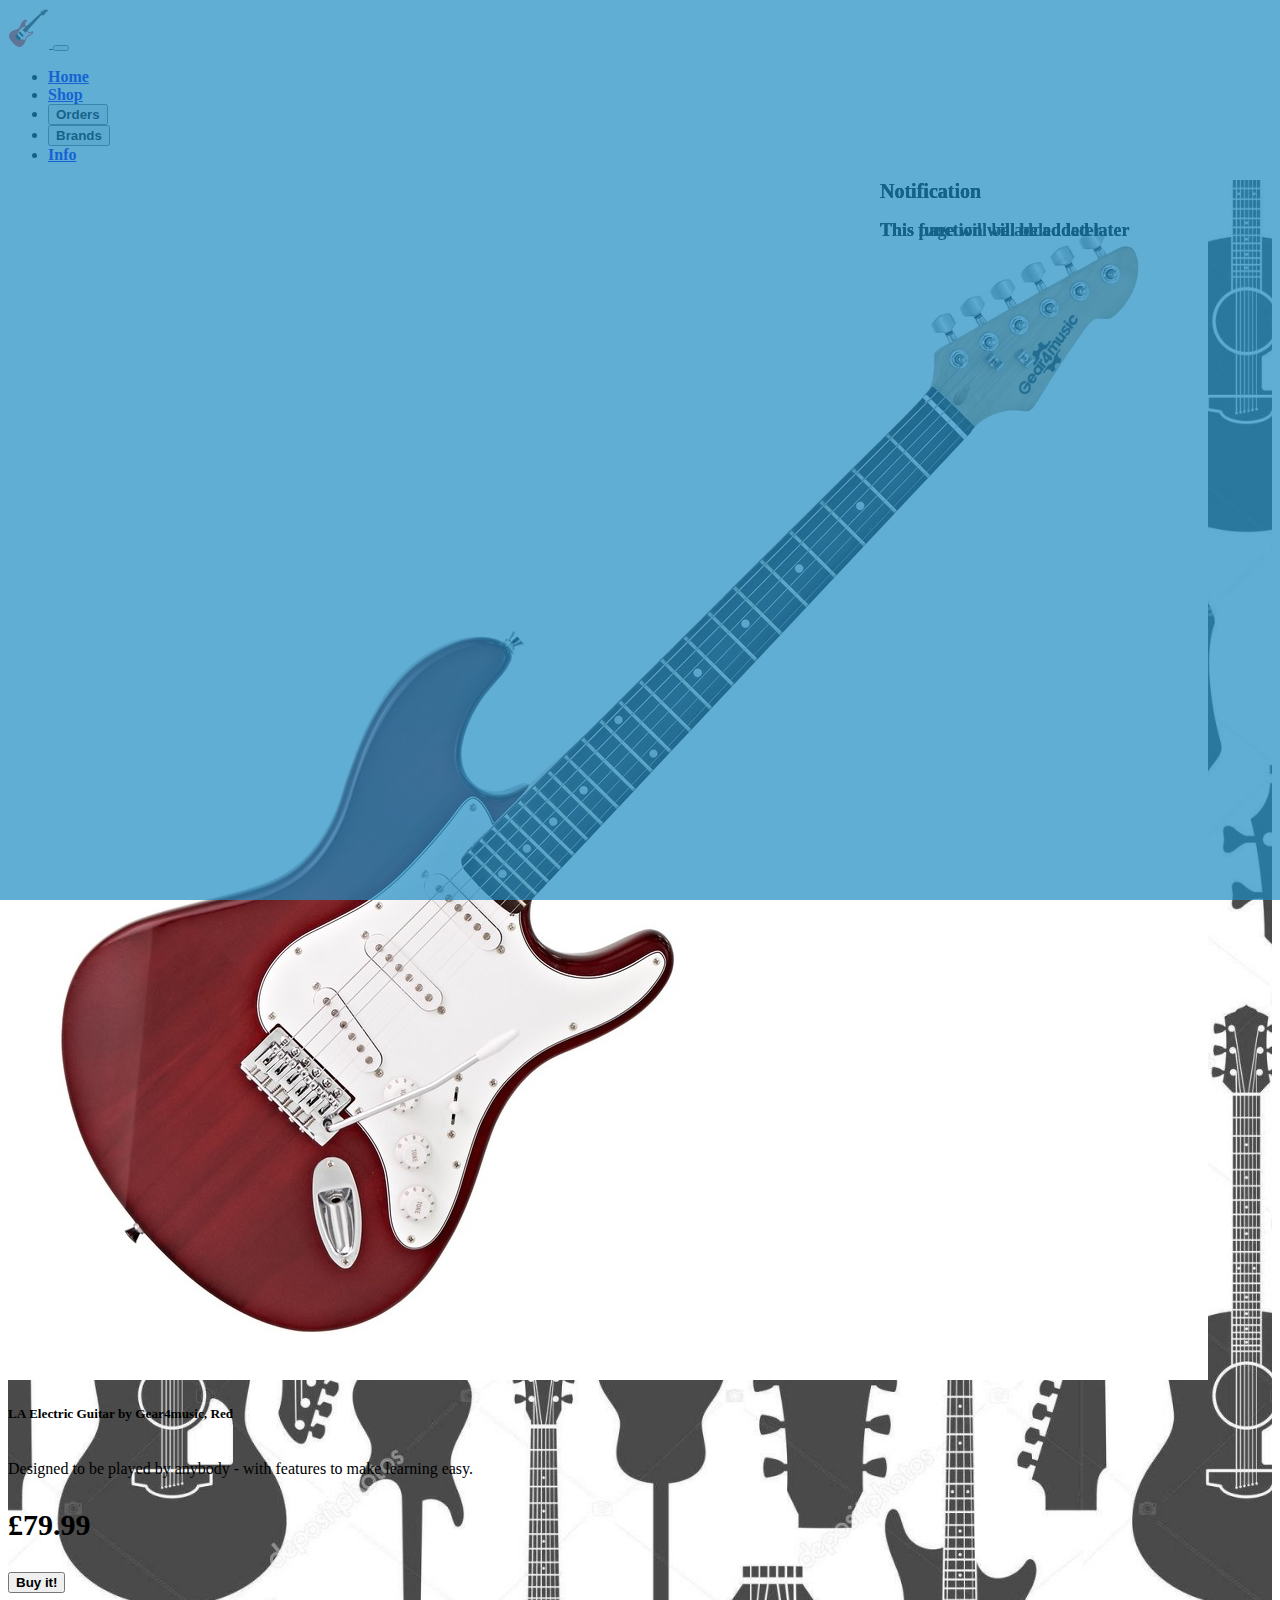
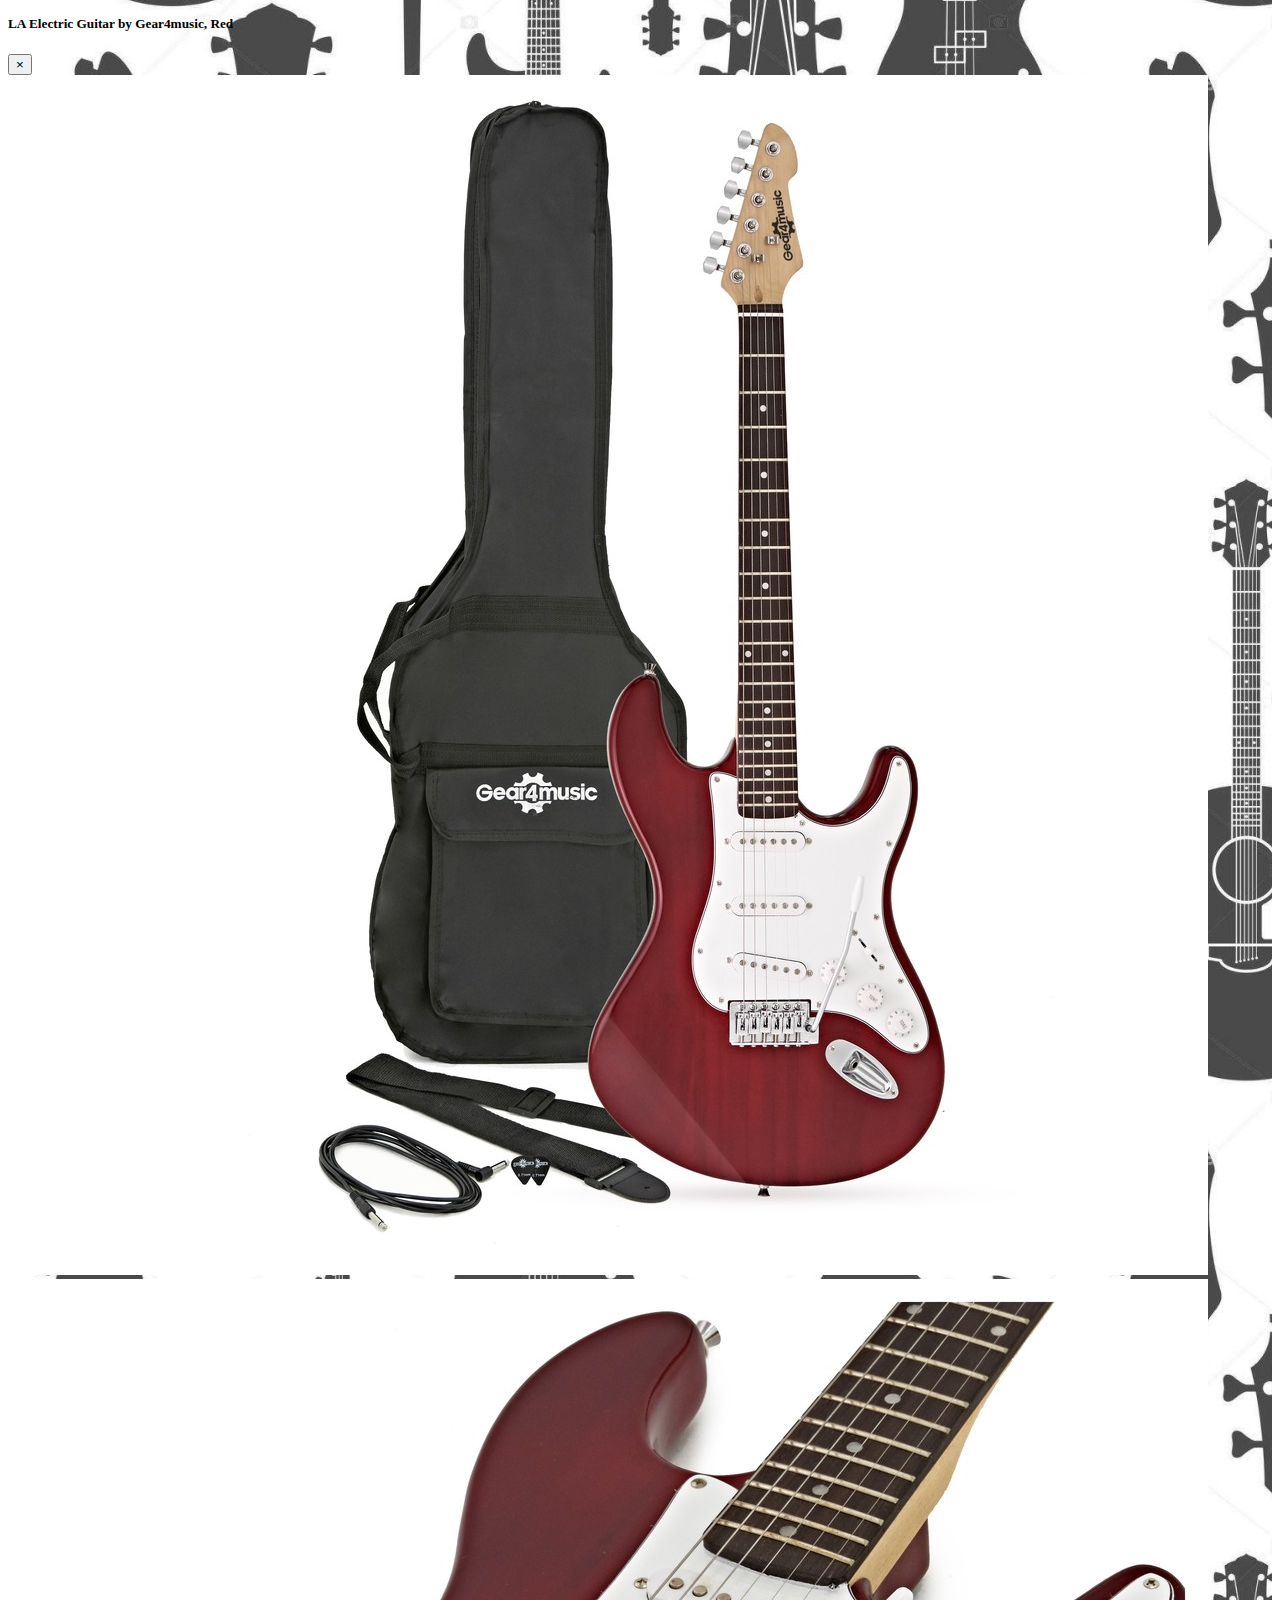
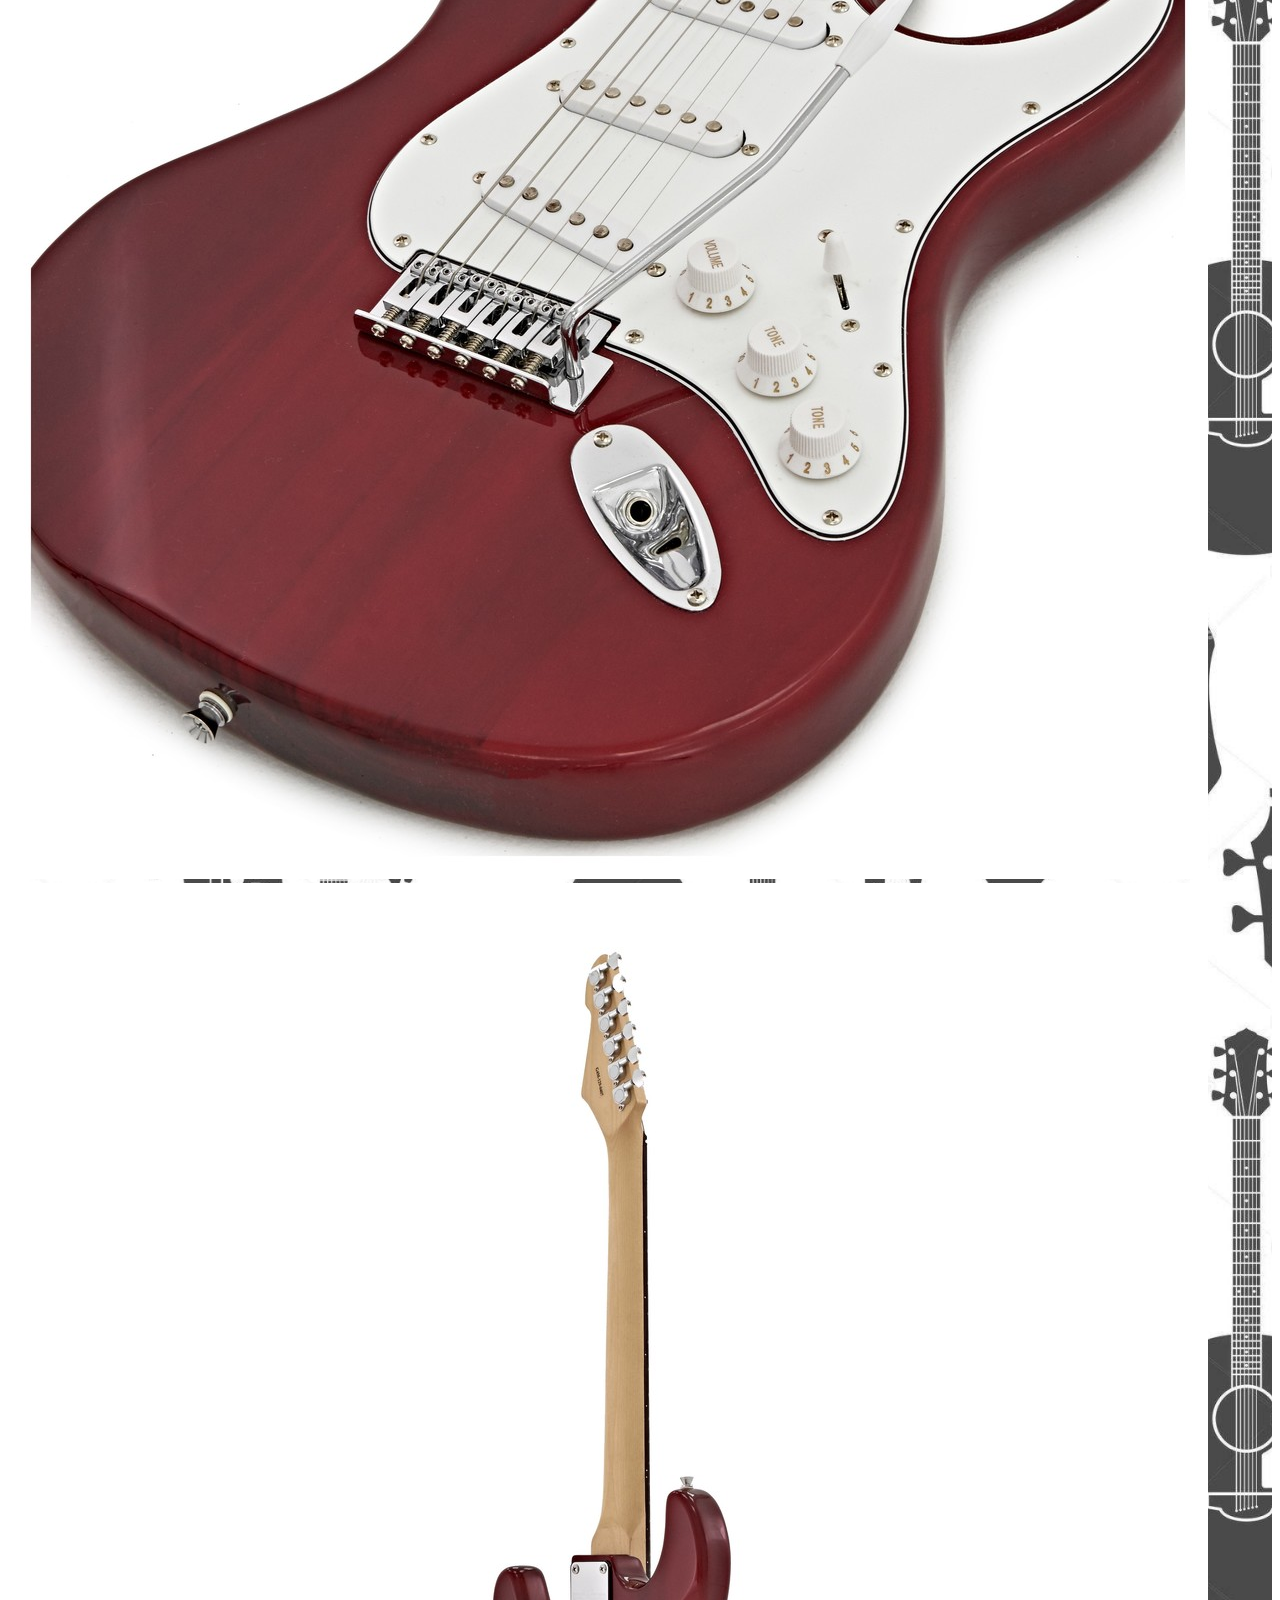
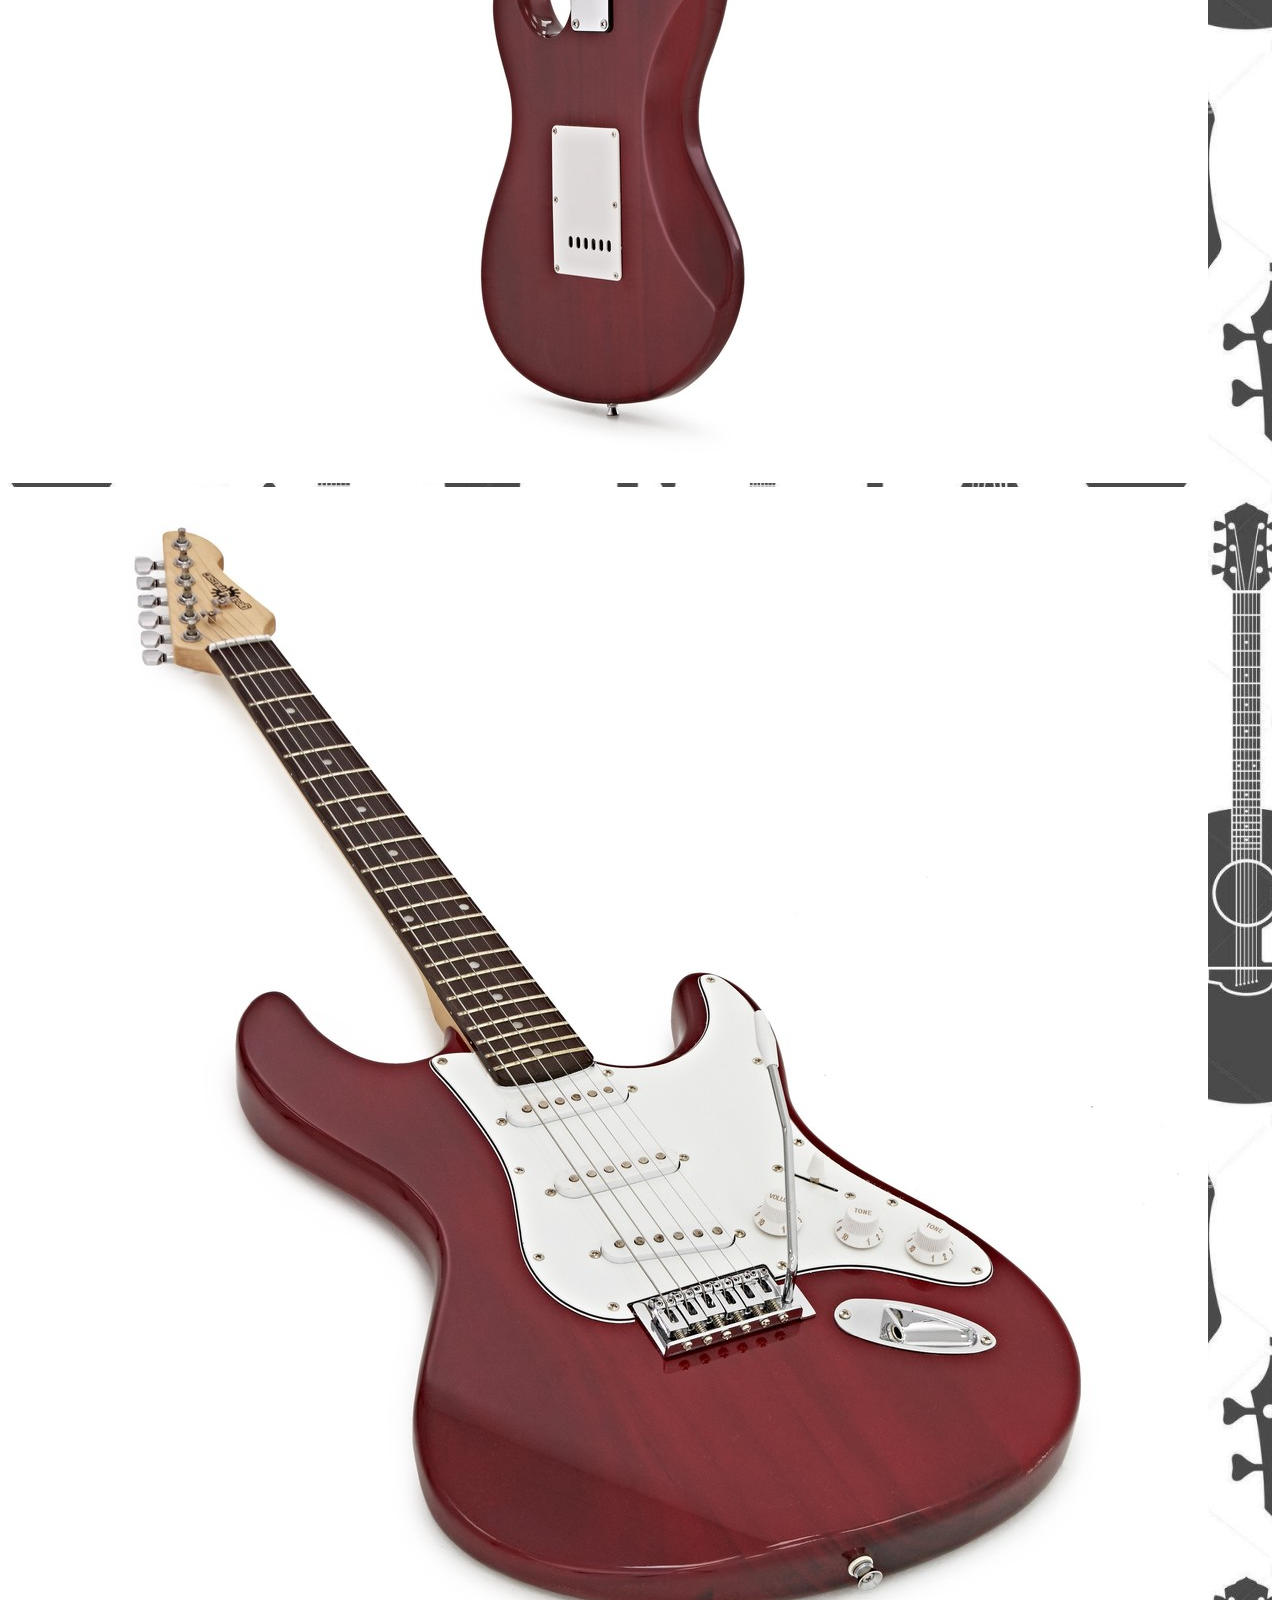
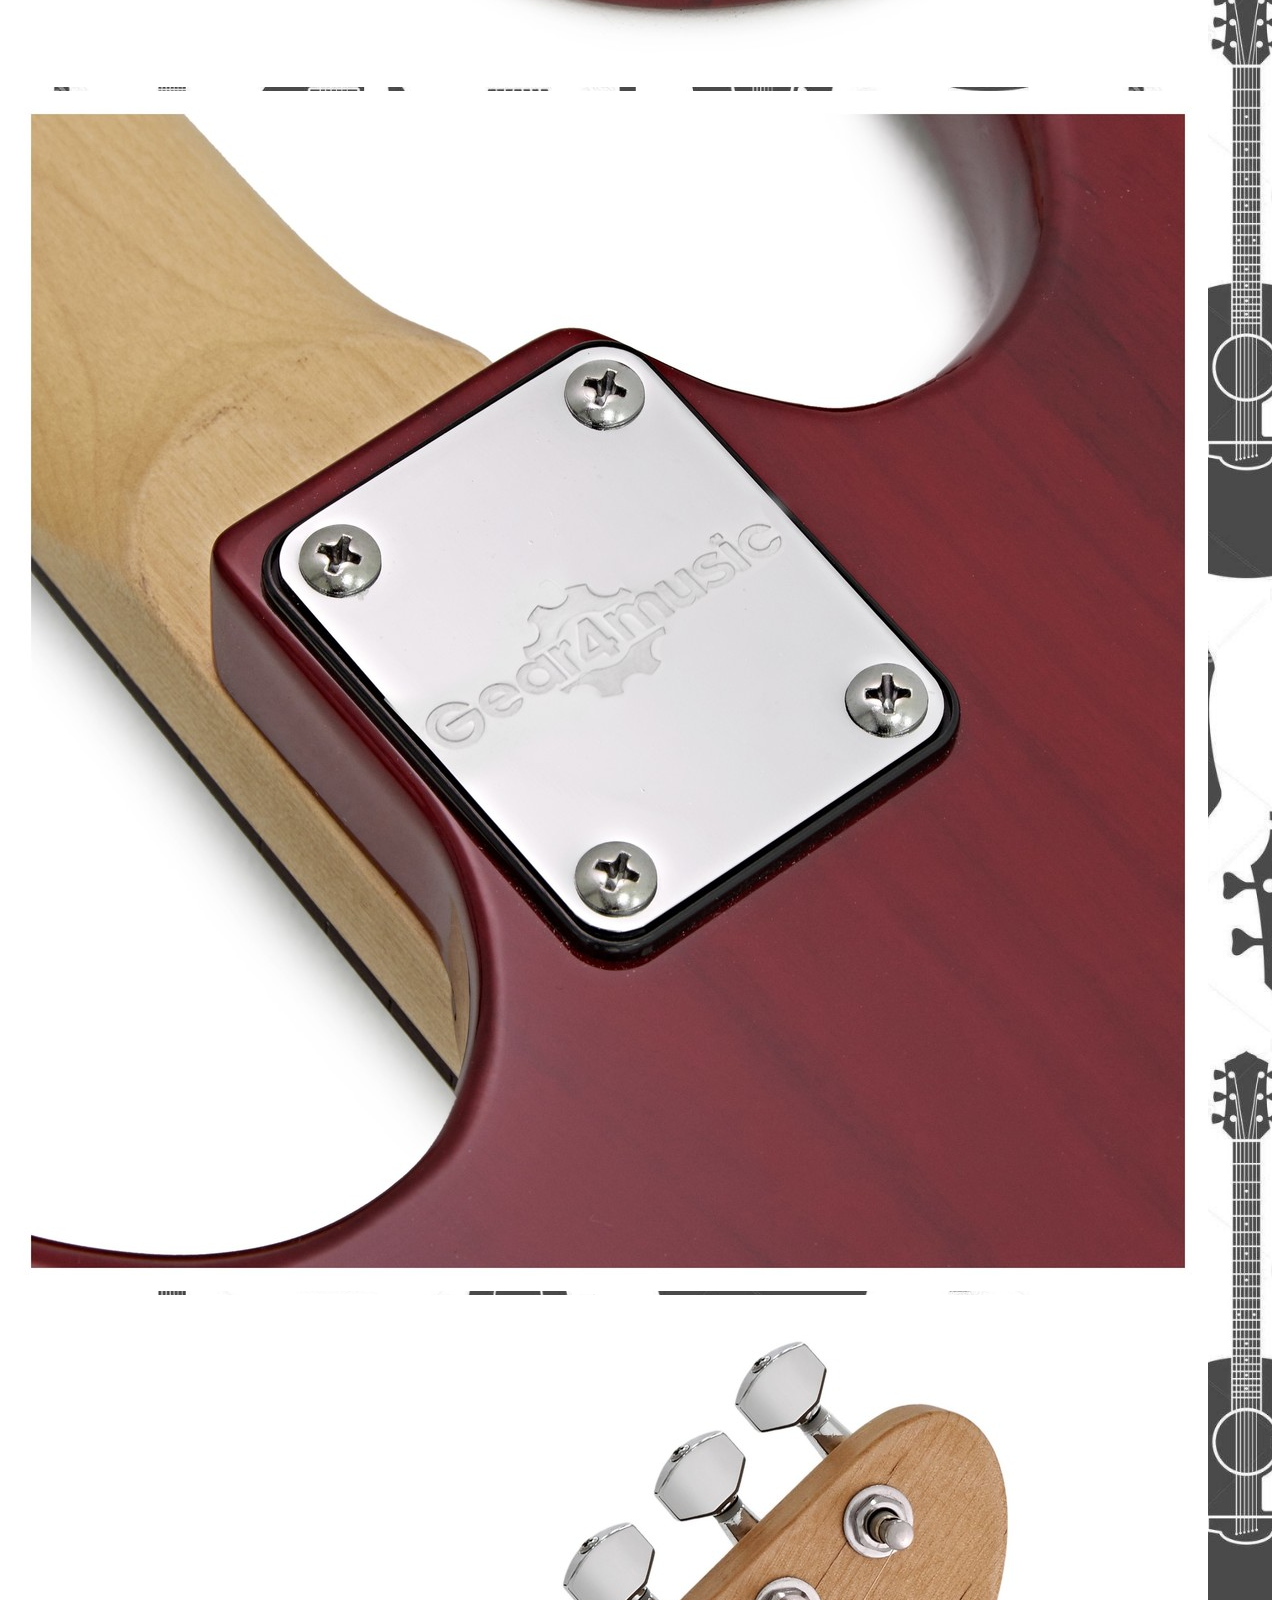
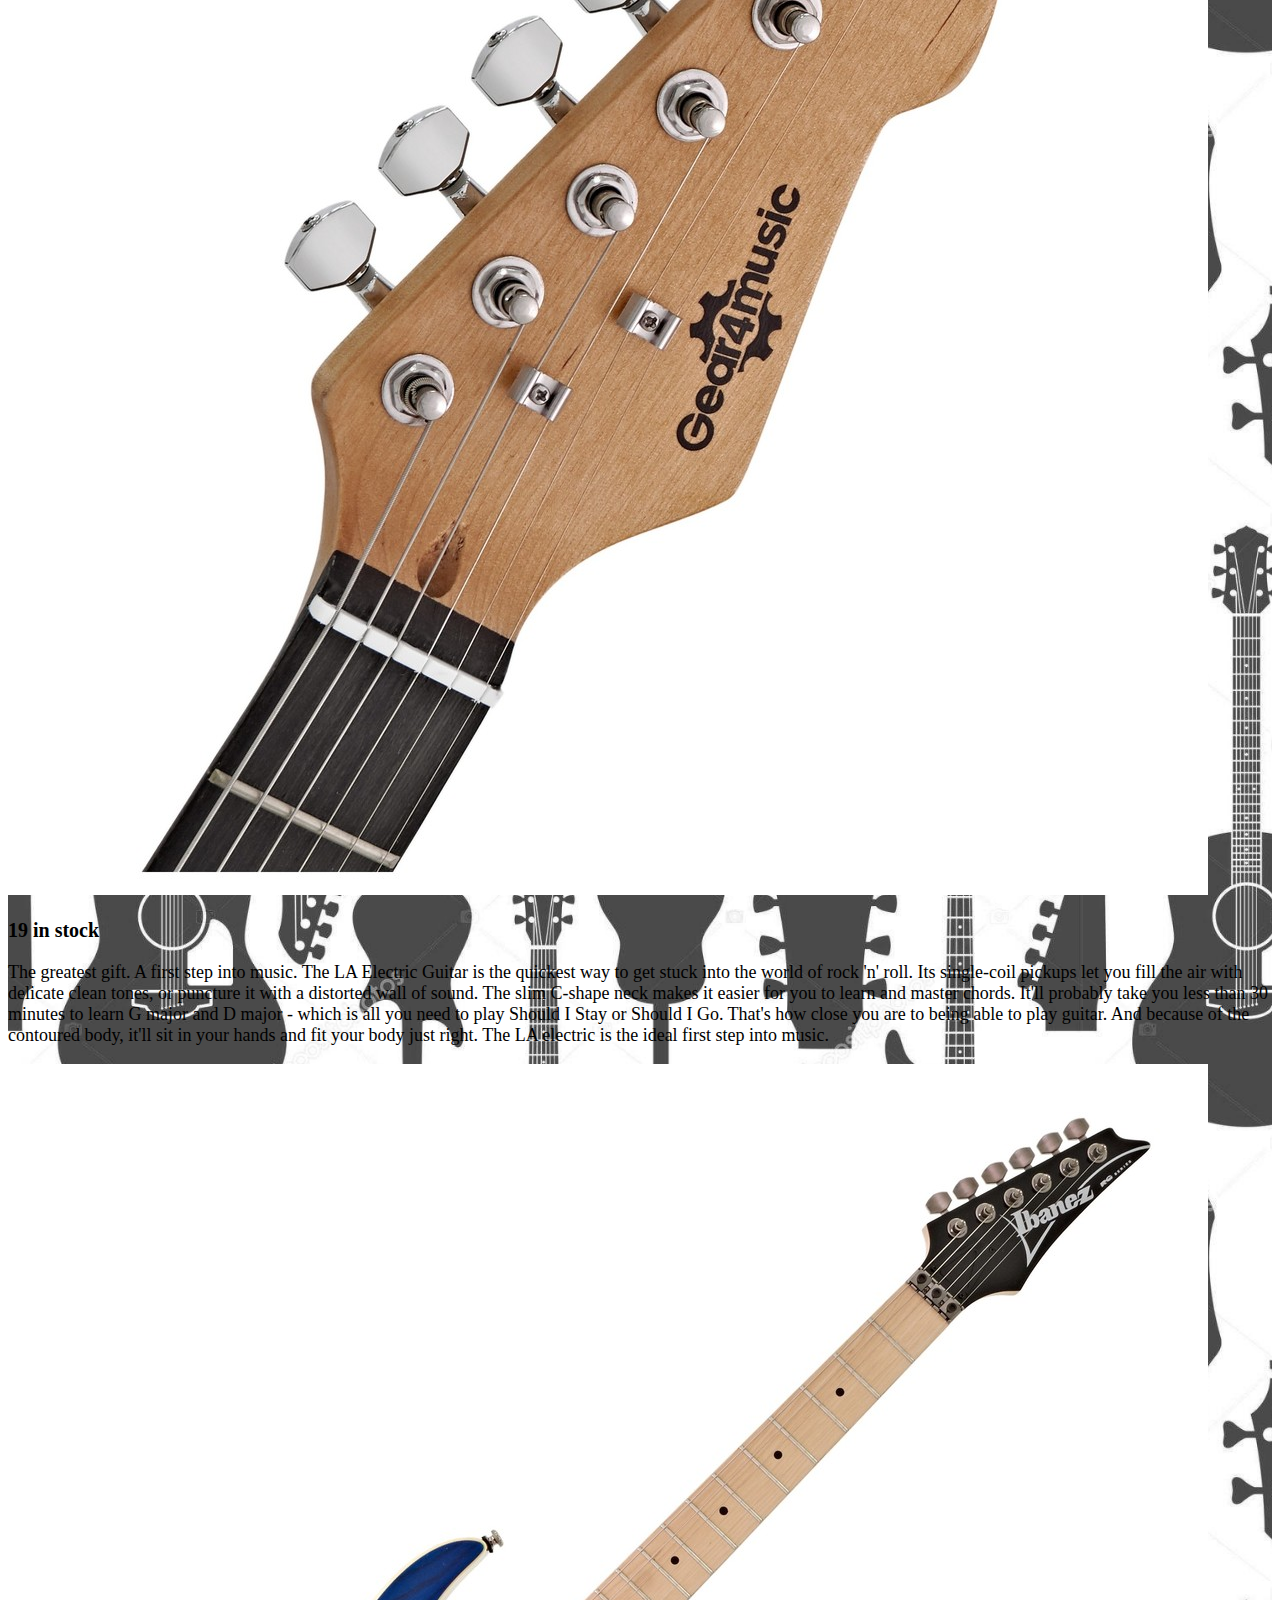
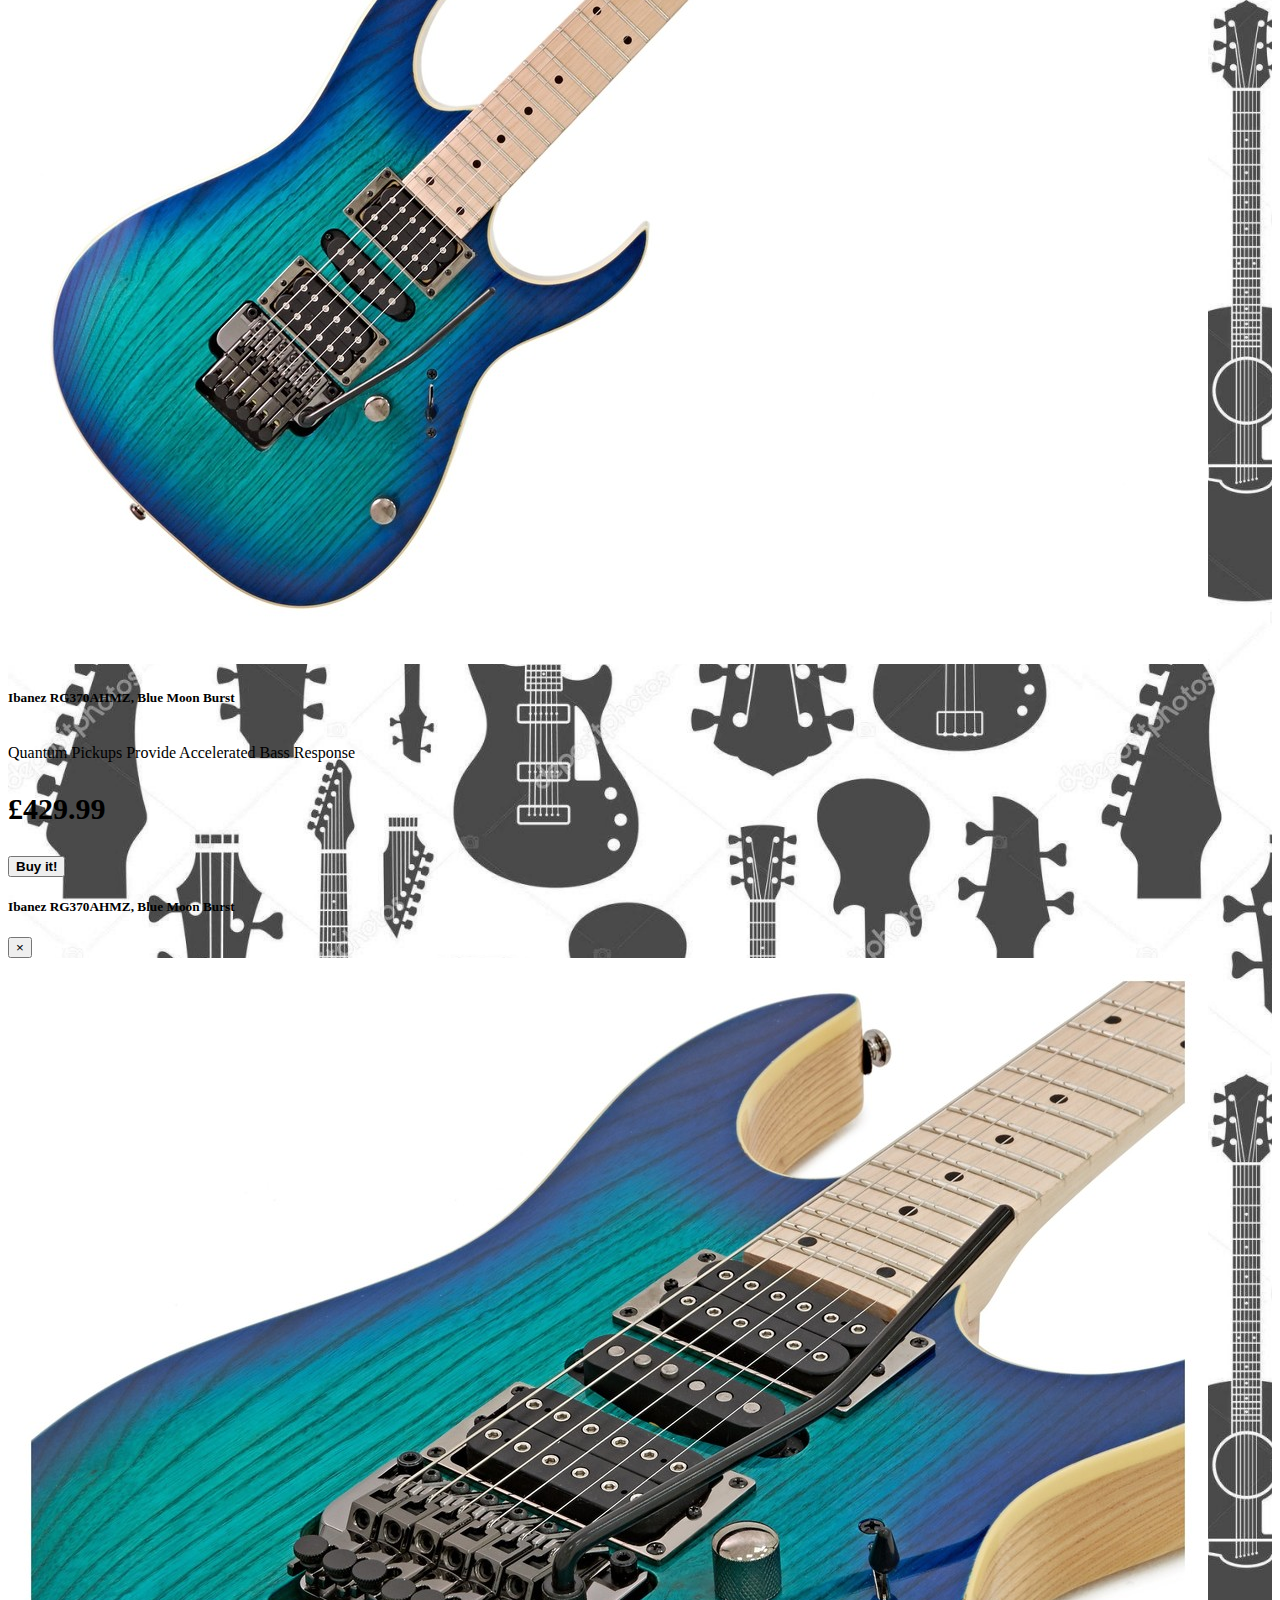
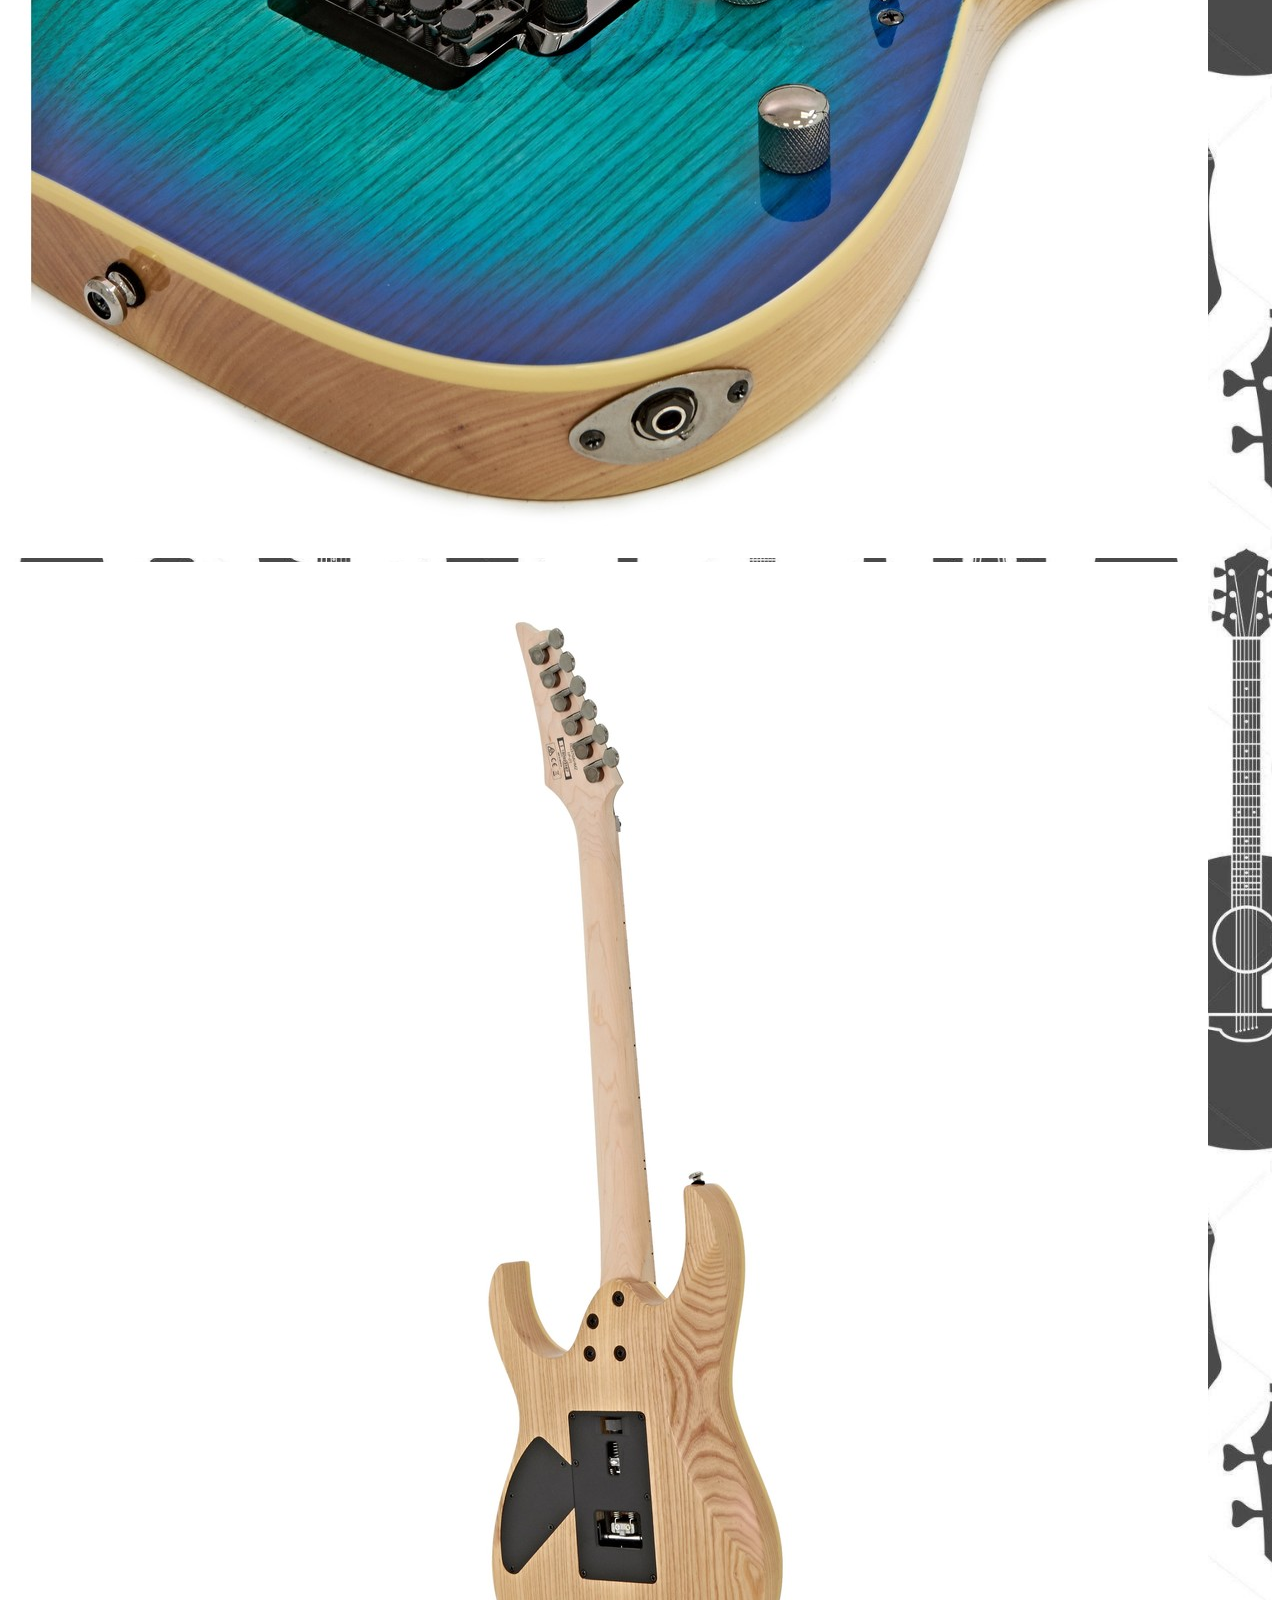
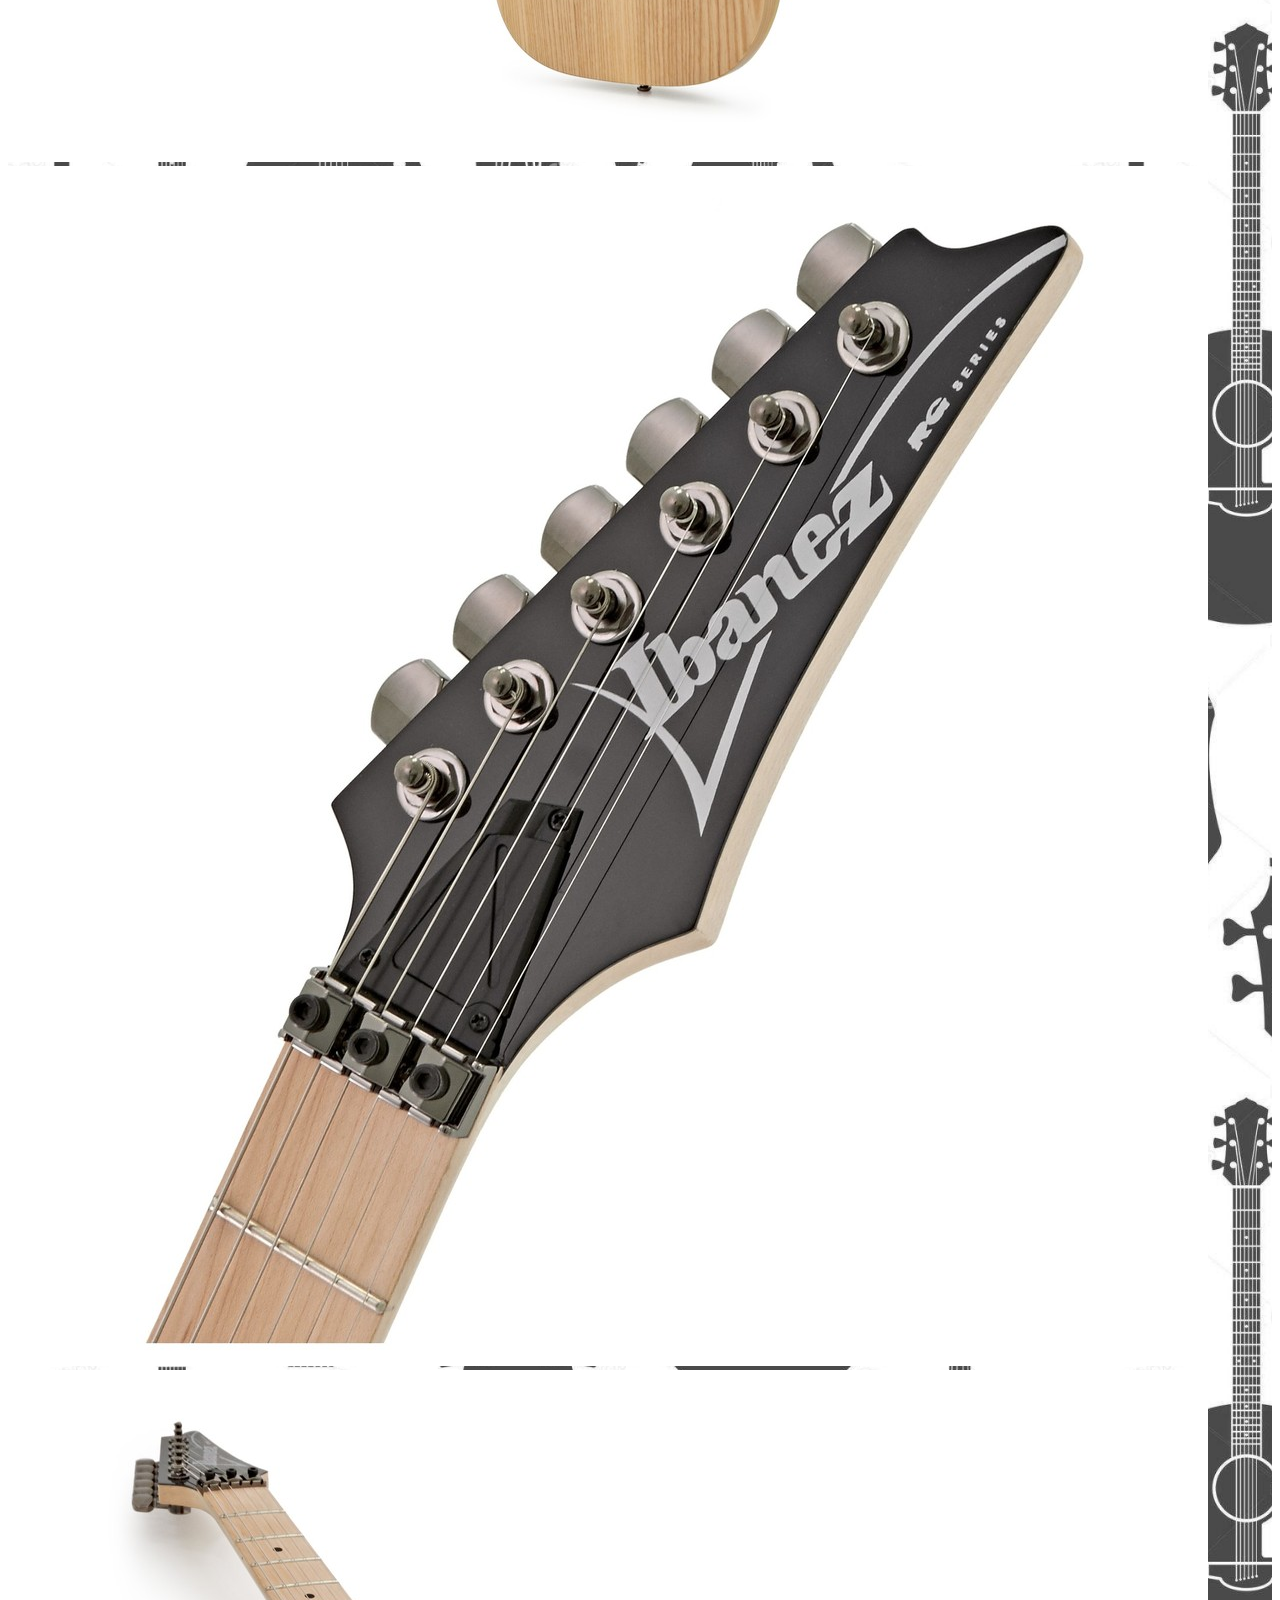
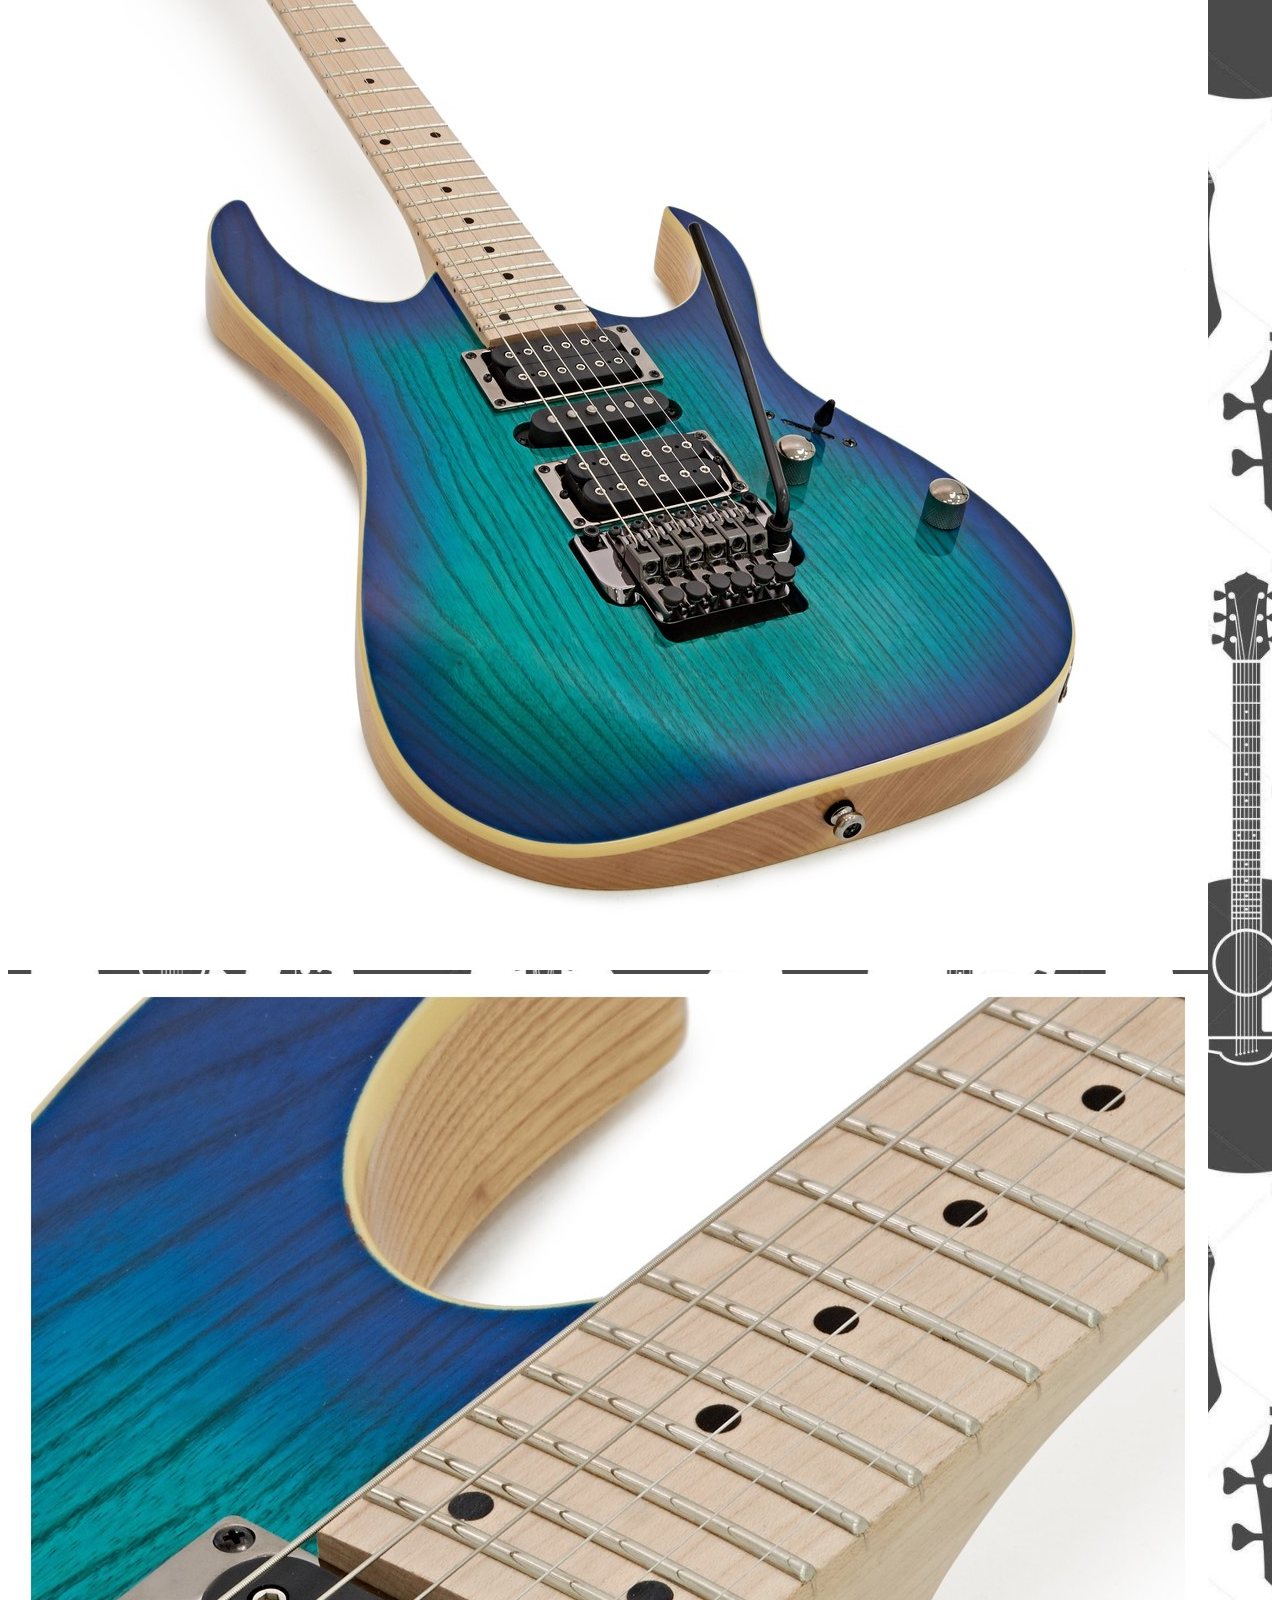
<file: shop.html>
<!doctype html>
<html lang="en">
	<head>
		<meta charset="utf-8">
		<meta name="viewport" content="width=device-width, initial-scale=1, shrink-to-fit=no">
		<link rel="stylesheet" href="https://stackpath.bootstrapcdn.com/bootstrap/4.2.1/css/bootstrap.min.css" integrity="sha384-GJzZqFGwb1QTTN6wy59ffF1BuGJpLSa9DkKMp0DgiMDm4iYMj70gZWKYbI706tWS" crossorigin="anonymous">
		<title>Shop</title>
		<link rel="shortcut icon" href="images/favicon.ico">
		<link rel="stylesheet" type="text/css" href="main.css">
		<link rel="stylesheet" type="text/css" href="background.css">
		<link rel="stylesheet" type="text/css" href="carousel-icons.css">
		<link rel="stylesheet" type="text/css" href="footer.css">
		<link rel="stylesheet" href="https://maxcdn.bootstrapcdn.com/font-awesome/4.7.0/css/font-awesome.min.css">
	</head>
	<body >
		<header class="navbar navbar-expand-md navbar-dark bg-primary text-light">
			<a href="" class="navbar-brand">
				<img src="images/guitar_icon.png" alt="">
			</a>
			<button class="navbar-toggler" data-toggle="collapse" data-target="#md">
			<span class="navbar-toggler-icon"></span>
			</button>
			<div class="navbar-collapse collapse" id="md">
				<ul class="navbar-nav bd-navbar-nav">
					<li class="nav-item">
						<a class="nav-link text-warning rounded-pill" href="index.html" >
							<b>Home</b>
						</a>
					</li>
					<li class="navbar-item">
						<a class="nav-link active text-warning bg-info rounded-pill border border-info" href="#" >
							<b>Shop</b>
						</a>
					</li>
					<li class="nav-item">
						<button class="nav-link btn btn-primary text-warning rounded-pill goToAction">
						<b> Orders </b>
						</button>
					</li>
					<li class="nav-item">
						<button class="nav-link btn btn-primary text-warning rounded-pill goToAction">
						<b> Brands </b>
						</button>
					</li>
					<li class="nav-item">
						<a href="info.html" class="nav-link text-warning rounded-pill">
							<b> Info </b>
						</a>
					</li>
				</ul>
			</div>
		</header>
		<div class="toast" id="goToToast" data-delay="3000">
			<div class="toast-header bg-danger text-white">
				<b>Notification</b>
			</div>
			<div class="toast-body bg-info text-white">
				<b>This page will be added later</b>
			</div>
		</div>
		<div class="toast" id="buyToast" data-delay="3000">
			<div class="toast-header bg-danger text-white">
				<b>Notification</b>
			</div>
			<div class="toast-body bg-info text-white">
				<b>This function will be added later</b>
			</div>
		</div>
		<div class="toast" id="groupsToast" data-delay="3000">
			<div class="toast-header bg-danger text-white">
				<b>Notification</b>
			</div>
			<div class="toast-body bg-info text-white">
				<b>This function will be added later</b>
			</div>
		</div>
		<div class="container-fluid">
			<div class="row">
				<div class="col-xs-12 col-md-3 col-xl-2 bd-sidebar" id="col1">
				</div>
				<div class="col-xs-12 col-md-9 col-xl-8 py-md-3 pl-md-5 bd-content" role="main" id="col-main">
					<div>
						<div class="card-deck">
							<div class="card text-white bg-danger">
								<img class="card-img" src="images/g1_1.jpg" alt="" data-toggle="modal" data-target="#modal1">
								<div class="card-body">
									<h5 class="card-title"><b>LA Electric Guitar by Gear4music, Red</b> <br> <br></h5>
									<p class="card-text">Designed to be played by anybody - with features to make learning easy.</p>
								</div>
								<div class="card-footer">
									<p class="text-warning price"><b>£79.99</b></p>
									<button class="btn btn-primary btn-lg buyAction"><b>Buy it!</b></button>
								</div>
							</div>
							<div class="modal fade" id="modal1">
								<div class="modal-dialog" role="document">
									<div class="modal-content bg-info">
										<div class="modal-header">
											<h5 class="modal-title text-white"  ><b>LA Electric Guitar by Gear4music, Red</b></h5>
											<button type="button" class="close" data-dismiss="modal" aria-label="Close">
											<span aria-hidden="true">&times;</span>
											</button>
										</div>
										<div class="modal-body">
											<div id="guitar-carousel-1" class="carousel slide carousel-fade" data-ride="carousel">
												<div class="carousel-inner">
													<div class="carousel-item active">
														<img src="images/g1_2.jpg" class="d-block w-75" alt="">
													</div>
													<div class="carousel-item">
														<img src="images/g1_3.jpg" class="d-block w-75" alt="">
													</div>
													<div class="carousel-item">
														<img src="images/g1_4.jpg" class="d-block w-75" alt="">
													</div>
													<div class="carousel-item">
														<img src="images/g1_5.jpg" class="d-block w-75" alt="">
													</div>
													<div class="carousel-item">
														<img src="images/g1_6.jpg" class="d-block w-75" alt="">
													</div>
													<div class="carousel-item">
														<img src="images/g1_7.jpg" class="d-block w-75" alt="">
													</div>
												</div>
												<a class="carousel-control-prev" href="#guitar-carousel-1" role="button" data-slide="prev">
													<span class="carousel-control-prev-icon" aria-hidden="true"></span>
													<span class="sr-only">Previous</span>
												</a>
												<a class="carousel-control-next" href="#guitar-carousel-1" role="button" data-slide="next">
													<span class="carousel-control-next-icon" aria-hidden="true"></span>
													<span class="sr-only">Next</span>
												</a>
											</div>
										</div>
										<div class="modal-footer">
											<p class="text-warning count"><b>19 in stock</b></p>
											<p class="text-white guitarInfo">
												The greatest gift. A first step into music. The LA Electric Guitar is the quickest way to get stuck into the world of rock 'n' roll. Its single-coil pickups let you fill the air with delicate clean tones, or puncture it with a distorted wall of sound.
											The slim C-shape neck makes it easier for you to learn and master chords. It'll probably take you less than 30 minutes to learn G major and D major - which is all you need to play Should I Stay or Should I Go. That's how close you are to being able to play guitar. And because of the contoured body, it'll sit in your hands and fit your body just right. The LA electric is the ideal first step into music. </p>
										</div>
									</div>
								</div>
							</div>
							<div class="card text-white bg-info">
								<img class="card-img" src="images/g2_1.jpg" alt="" data-toggle="modal" data-target="#modal2">
								<div class="card-body">
									<h5 class="card-title"><b>Ibanez RG370AHMZ, Blue Moon Burst</b> <br> <br></h5>
									<p class="card-text">Quantum Pickups Provide Accelerated Bass Response </p>
								</div>
								<div class="card-footer">
									<p class="text-warning price"><b>£429.99</b></p>
									<button class="btn btn-primary btn-lg buyAction"><b>Buy it!</b></button>
								</div>
							</div>
							<div class="modal fade" id="modal2">
								<div class="modal-dialog" role="document">
									<div class="modal-content bg-info">
										<div class="modal-header">
											<h5 class="modal-title text-white"  ><b>Ibanez RG370AHMZ, Blue Moon Burst</b></h5>
											<button type="button" class="close" data-dismiss="modal" aria-label="Close">
											<span aria-hidden="true">&times;</span>
											</button>
										</div>
										<div class="modal-body">
											<div id="guitar-carousel-2" class="carousel slide carousel-fade" data-ride="carousel">
												<div class="carousel-inner">
													<div class="carousel-item active">
														<img src="images/g2_2.jpg" class="d-block w-75" alt="">
													</div>
													<div class="carousel-item">
														<img src="images/g2_3.jpg" class="d-block w-75" alt="">
													</div>
													<div class="carousel-item">
														<img src="images/g2_4.jpg" class="d-block w-75" alt="">
													</div>
													<div class="carousel-item">
														<img src="images/g2_5.jpg" class="d-block w-75" alt="">
													</div>
													<div class="carousel-item">
														<img src="images/g2_6.jpg" class="d-block w-75" alt="">
													</div>
												</div>
												<a class="carousel-control-prev" href="#guitar-carousel-2" role="button" data-slide="prev">
													<span class="carousel-control-prev-icon" aria-hidden="true"></span>
													<span class="sr-only">Previous</span>
												</a>
												<a class="carousel-control-next" href="#guitar-carousel-2" role="button" data-slide="next">
													<span class="carousel-control-next-icon" aria-hidden="true"></span>
													<span class="sr-only">Next</span>
												</a>
											</div>
										</div>
										<div class="modal-footer">
											<p class="text-warning count"><b>8 in stock</b></p>
											<p class="text-white guitarInfo">
												The Ibanez RG370AHMZ, Blue Moon Burst is part of the RG series, which is the most recognisable and distinctive model in the Ibanez line. Equipped with a trio of Quantum pickups, players can achieve an accelerated bass response and high-end articulation, which are especially designed to accommodate fast playing styles such as metal.
											This high-performance guitar also features Ibanez's wizard neck, which is a thin profile designed for fast styles. Other features include the Edge-Zero II tremolo for perfect intonation, angled headstock for better string tension, and many more. The RG370AHMZ is the perfect choice for players who specialise in fast styles such as metal and rock. </p>
										</div>
									</div>
								</div>
							</div>
							<div class="card text-white bg-danger">
								<img class="card-img" src="images/g3_1.jpg" alt="" data-toggle="modal" data-target="#modal3">
								<div class="card-body">
									<h5 class="card-title"><b>Gretsch G6659TG Players Edition Broadkaster Jr</b></h5>
									<p class="card-text">A highly desirable Gretsch with classic looks and modern tweaks</p>
								</div>
								<div class="card-footer">
									<p class="text-warning price"><b>£2,399.99</b></p>
									<button class="btn btn-primary btn-lg buyAction"><b>Buy it!</b></button>
								</div>
							</div>
							<div class="modal fade" id="modal3">
								<div class="modal-dialog" role="document">
									<div class="modal-content bg-info">
										<div class="modal-header">
											<h5 class="modal-title text-white"  ><b>Gretsch G6659TG Players Edition Broadkaster Jr</b></h5>
											<button type="button" class="close" data-dismiss="modal" aria-label="Close">
											<span aria-hidden="true">&times;</span>
											</button>
										</div>
										<div class="modal-body">
											<div id="guitar-carousel-3" class="carousel slide carousel-fade" data-ride="carousel">
												<div class="carousel-inner">
													<div class="carousel-item active">
														<img src="images/g3_2.jpg" class="d-block w-75" alt="">
													</div>
													<div class="carousel-item">
														<img src="images/g3_3.jpg" class="d-block w-75" alt="">
													</div>
													<div class="carousel-item">
														<img src="images/g3_4.jpg" class="d-block w-75" alt="">
													</div>
													<div class="carousel-item">
														<img src="images/g3_5.jpg" class="d-block w-75" alt="">
													</div>
													<div class="carousel-item">
														<img src="images/g3_6.jpg" class="d-block w-75" alt="">
													</div>
													<div class="carousel-item">
														<img src="images/g3_7.jpg" class="d-block w-75" alt="">
													</div>
												</div>
												<a class="carousel-control-prev" href="#guitar-carousel-3" role="button" data-slide="prev">
													<span class="carousel-control-prev-icon" aria-hidden="true"></span>
													<span class="sr-only">Previous</span>
												</a>
												<a class="carousel-control-next" href="#guitar-carousel-3" role="button" data-slide="next">
													<span class="carousel-control-next-icon" aria-hidden="true"></span>
													<span class="sr-only">Next</span>
												</a>
											</div>
										</div>
										<div class="modal-footer">
											<p class="text-warning count"><b>37 in stock</b></p>
											<p class="text-white guitarInfo">
												Play a classic 6120 or Duo Jet and it can seem a bit, well, old-fashioned. A growing number of players desire the brand’s looks, sound and unmatched vibe, but also want something a tad more versatile and user-friendly. Enter this latest Players Edition model with its neck set lower into the body for improved access.
											Higher-output Filter’Tron-style humbucking pickup (Full’Trons) and a modernised Bigsby vibrato where through-stringing replaces the notorious ‘hooking the ball-end over a peg’ system that scuppered any chance of a quick change. Mate these modern tweaks with another recent innovation (for Gretsch, at any rate), the Centre Block range, and you have a guitar ready to compete with anything out there - in virtually any style.</p>
										</div>
									</div>
								</div>
							</div>
						</div>
						<div class="card-deck mt-3">
							<div class="card text-white bg-info">
								<img class="card-img" src="images/g4_1.jpg" alt="" data-toggle="modal" data-target="#modal4">
								<div class="card-body">
									<h5 class="card-title"><b>Gibson Les Paul Standard 2018, Blood Orange Burst</b></h5>
									<p class="card-text">BurstBucker Pro Pickups Deliver Vintage Tones & Punch.</p>
								</div>
								<div class="card-footer">
									<p class="text-warning price"><b>£2,199.99</b></p>
									<button class="btn btn-primary btn-lg buyAction"><b>Buy it!</b></button>
								</div>
							</div>
							<div class="modal fade" id="modal4">
								<div class="modal-dialog" role="document">
									<div class="modal-content bg-info">
										<div class="modal-header">
											<h5 class="modal-title text-white"  ><b>Gibson Les Paul Standard 2018, Blood Orange Burst</b></h5>
											<button type="button" class="close" data-dismiss="modal" aria-label="Close">
											<span aria-hidden="true">&times;</span>
											</button>
										</div>
										<div class="modal-body">
											<div id="guitar-carousel-4" class="carousel slide carousel-fade" data-ride="carousel">
												<div class="carousel-inner">
													<div class="carousel-item active">
														<img src="images/g4_2.jpg" class="d-block w-75" alt="">
													</div>
													<div class="carousel-item">
														<img src="images/g4_3.jpg" class="d-block w-75" alt="">
													</div>
													<div class="carousel-item">
														<img src="images/g4_4.jpg" class="d-block w-75" alt="">
													</div>
													<div class="carousel-item">
														<img src="images/g4_5.jpg" class="d-block w-75" alt="">
													</div>
													<div class="carousel-item">
														<img src="images/g4_6.jpg" class="d-block w-75" alt="">
													</div>
												</div>
												<a class="carousel-control-prev" href="#guitar-carousel-4" role="button" data-slide="prev">
													<span class="carousel-control-prev-icon" aria-hidden="true"></span>
													<span class="sr-only">Previous</span>
												</a>
												<a class="carousel-control-next" href="#guitar-carousel-4" role="button" data-slide="next">
													<span class="carousel-control-next-icon" aria-hidden="true"></span>
													<span class="sr-only">Next</span>
												</a>
											</div>
										</div>
										<div class="modal-footer">
											<p class="text-warning count"><b>12 in stock</b></p>
											<p class="text-white guitarInfo">
												The Gibson Les Paul Standard Electric Guitar, Blood Orange Burst (2018) delivers the iconic instrument in all its high-quality glory. Featuring an incredibly smooth asymmetrical slim taper neck and ultra-modern weight relief, the Les Paul is designed with comfort in mind for the ultimate performance.
											Its set of BurstBucker Pro pickups deliver beautifully vintage Gibson tones, built to capture the magic of the old humbuckers of the 50s, with PAF style asymmetrical coils for a lusciously open tonality. The lightweight mahogany body is topped with stunning AAA grade figured maple, that enhances the guitar's tone with warm, bright characteristics and creates a visually stunning and unique look. </p>
										</div>
									</div>
								</div>
							</div>
							<div class="card text-white bg-danger">
								<img class="card-img" src="images/g5_1.jpg" alt="" data-toggle="modal" data-target="#modal5">
								<div class="card-body">
									<h5 class="card-title"><b>PRS SE Custom 24</b> <br> <br> <br></h5>
									<p class="card-text">The mid-priced, Korean-made, do-it-all solidbody.</p>
								</div>
								<div class="card-footer">
									<p class="text-warning price"><b>£849.99</b></p>
									<button class="btn btn-primary btn-lg buyAction"><b>Buy it!</b></button>
								</div>
							</div>
							<div class="modal fade" id="modal5">
								<div class="modal-dialog" role="document">
									<div class="modal-content bg-info">
										<div class="modal-header">
											<h5 class="modal-title text-white"  ><b>PRS SE Custom 24</b></h5>
											<button type="button" class="close" data-dismiss="modal" aria-label="Close">
											<span aria-hidden="true">&times;</span>
											</button>
										</div>
										<div class="modal-body">
											<div id="guitar-carousel-5" class="carousel slide carousel-fade" data-ride="carousel">
												<div class="carousel-inner">
													<div class="carousel-item active">
														<img src="images/g5_2.jpg" class="d-block w-75" alt="">
													</div>
													<div class="carousel-item">
														<img src="images/g5_3.jpg" class="d-block w-75" alt="">
													</div>
													<div class="carousel-item">
														<img src="images/g5_4.jpg" class="d-block w-75" alt="">
													</div>
													<div class="carousel-item">
														<img src="images/g5_5.jpg" class="d-block w-75" alt="">
													</div>
													<div class="carousel-item">
														<img src="images/g5_6.jpg" class="d-block w-75" alt="">
													</div>
												</div>
												<a class="carousel-control-prev" href="#guitar-carousel-5" role="button" data-slide="prev">
													<span class="carousel-control-prev-icon" aria-hidden="true"></span>
													<span class="sr-only">Previous</span>
												</a>
												<a class="carousel-control-next" href="#guitar-carousel-5" role="button" data-slide="next">
													<span class="carousel-control-next-icon" aria-hidden="true"></span>
													<span class="sr-only">Next</span>
												</a>
											</div>
										</div>
										<div class="modal-footer">
											<p class="text-warning count"><b>19 in stock</b></p>
											<p class="text-white guitarInfo">
												The PRS SE range has offered solid, well-built, great-sounding guitars for years now, and the PRS SE Custom 24 2018 is a perfect example. This Korean-built mass of maple, mahogany and rosewood is a classy-looking guitar. It’s a wonderful instrument to play too - PRS's expertise making eye-wateringly expensive guitars is evident from the moment you pick it up.
											The bridge, for example, has a noticeably low profile. This makes palm-muting a much more pleasant experience, especially if you’re used to chugging away on a Floyd Rose-style bridge. A lot has been made of the SE Custom’s pickups.</p>
										</div>
									</div>
								</div>
							</div>
							<div class="card text-white bg-info">
								<img class="card-img" src="images/g6_1.jpg" alt="" data-toggle="modal" data-target="#modal6">
								<div class="card-body">
									<h5 class="card-title"><b>Epiphone Sheraton II Pro, Ebony</b> <br> <br></h5>
									<p class="card-text">Ebony Finish Laminated Maple Top.</p>
								</div>
								<div class="card-footer">
									<p class="text-warning price"><b>£559.99</b></p>
									<button class="btn btn-primary btn-lg buyAction"><b>Buy it!</b></button>
								</div>
							</div>
							<div class="modal fade" id="modal6">
								<div class="modal-dialog" role="document">
									<div class="modal-content bg-info">
										<div class="modal-header">
											<h5 class="modal-title text-white"  ><b>Epiphone Sheraton II Pro, Ebony</b></h5>
											<button type="button" class="close" data-dismiss="modal" aria-label="Close">
											<span aria-hidden="true">&times;</span>
											</button>
										</div>
										<div class="modal-body">
											<div id="guitar-carousel-6" class="carousel slide carousel-fade" data-ride="carousel">
												<div class="carousel-inner">
													<div class="carousel-item">
														<img src="images/g6_2.jpg" class="d-block w-75" alt="">
													</div>
													<div class="carousel-item active">
														<img src="images/g6_3.jpg" class="d-block w-75" alt="">
													</div>
													<div class="carousel-item">
														<img src="images/g6_4.jpg" class="d-block w-75" alt="">
													</div>
													<div class="carousel-item">
														<img src="images/g6_5.jpg" class="d-block w-75" alt="">
													</div>
													<div class="carousel-item">
														<img src="images/g6_6.jpg" class="d-block w-75" alt="">
													</div>
												</div>
												<a class="carousel-control-prev" href="#guitar-carousel-6" role="button" data-slide="prev">
													<span class="carousel-control-prev-icon" aria-hidden="true"></span>
													<span class="sr-only">Previous</span>
												</a>
												<a class="carousel-control-next" href="#guitar-carousel-6" role="button" data-slide="next">
													<span class="carousel-control-next-icon" aria-hidden="true"></span>
													<span class="sr-only">Next</span>
												</a>
											</div>
										</div>
										<div class="modal-footer">
											<p class="text-warning count"><b>16 in stock</b></p>
											<p class="text-white guitarInfo">
												The Epiphone Sheraton II Pro Electric Guitar honours Epiphone's most influential thin-line semi-hollowbody electric archtop, featuring a stunning Ebony finish laminated Maple top and critically acclaimed Probucker™ pickups with coil-tapping and a Graphtech® NuBone XL™ nut.
											Offering striking looks, the Sheraton II Pro is made from Laminated Maple and topped with a bound "Tortoise" style pickguard with a signature metal "E", as well as a 5-piece laminated hard Maple/Walnut neck with a beautiful Rosewood fingerboard and block/triangle pearloid and abalone inlays.</p>
										</div>
									</div>
								</div>
							</div>
						</div>
						<div class="card-deck mt-3">
							<div class="card text-white bg-danger">
								<img class="card-img" src="images/g7_1.jpg" alt="" data-toggle="modal" data-target="#modal7">
								<div class="card-body">
									<h5 class="card-title"><b>Yamaha FS-TA TransAcoustic, Ruby Red</b></h5>
									<p class="card-text">Perfect For Performing Musicians Due To Built-In Electronics.</p>
								</div>
								<div class="card-footer">
									<p class="text-warning price"><b>£799.99</b></p>
									<button class="btn btn-primary buyAction btn-lg buyAction"><b>Buy it!</b></button>
								</div>
							</div>
							<div class="modal fade" id="modal7">
								<div class="modal-dialog" role="document">
									<div class="modal-content bg-info">
										<div class="modal-header">
											<h5 class="modal-title text-white"  ><b>Yamaha FS-TA TransAcoustic, Ruby Red</b></h5>
											<button type="button" class="close" data-dismiss="modal" aria-label="Close">
											<span aria-hidden="true">&times;</span>
											</button>
										</div>
										<div class="modal-body">
											<div id="guitar-carousel-7" class="carousel slide carousel-fade" data-ride="carousel">
												<div class="carousel-inner">
													<div class="carousel-item active">
														<img src="images/g7_2.jpeg" class="d-block w-75" alt="">
													</div>
													<div class="carousel-item">
														<img src="images/g7_3.jpg" class="d-block w-75" alt="">
													</div>
													<div class="carousel-item">
														<img src="images/g7_4.jpg" class="d-block w-75" alt="">
													</div>
													<div class="carousel-item">
														<img src="images/g7_5.jpg" class="d-block w-75" alt="">
													</div>
													<div class="carousel-item">
														<img src="images/g7_6.jpg" class="d-block w-75" alt="">
													</div>
												</div>
												<a class="carousel-control-prev" href="#guitar-carousel-7" role="button" data-slide="prev">
													<span class="carousel-control-prev-icon" aria-hidden="true"></span>
													<span class="sr-only">Previous</span>
												</a>
												<a class="carousel-control-next" href="#guitar-carousel-7" role="button" data-slide="next">
													<span class="carousel-control-next-icon" aria-hidden="true"></span>
													<span class="sr-only">Next</span>
												</a>
											</div>
										</div>
										<div class="modal-footer">
											<p class="text-warning count"><b>27 in stock</b></p>
											<p class="text-white guitarInfo">
												The Yamaha FS-TA TransAcoustic, Ruby Red offers a beautifully articulate tone combined with a comfortable playing experience and built-in electronics, perfect for the performing musician. With a solid spruce top and mahogany body, the FS-TA TransAcoustic produces a versatile sound with crisp articulation, a broad dynamic range, a rich resonant warmth, and a punchy mid-range.
											Furthermore, the TransAcoustic features a concert body, which responds impeccably well to fingerpicking techniques, as well as providing a comfortable playing experience due to its more compact size. Additionally, the FS-TA also features new scalloped bracing for a loud and rich acoustic sound.</p>
										</div>
									</div>
								</div>
							</div>
							<div class="card text-white bg-info">
								<img class="card-img" src="images/g8_1.jpg" alt="" data-toggle="modal" data-target="#modal8">
								<div class="card-body">
									<h5 class="card-title"><b>Gibson Montana Hummingbird</b> <br> <br></h5>
									<p class="card-text">The iconic Gibson songbird, beloved by folk, rock and country types.</p>
								</div>
								<div class="card-footer">
									<p class="text-warning price"><b>£3,199.99</b></p>
									<button class="btn btn-primary btn-lg buyAction"><b>Buy it!</b></button>
								</div>
							</div>
							<div class="modal fade" id="modal8">
								<div class="modal-dialog" role="document">
									<div class="modal-content bg-info">
										<div class="modal-header">
											<h5 class="modal-title text-white"  ><b>Gibson Montana Hummingbird</b></h5>
											<button type="button" class="close" data-dismiss="modal" aria-label="Close">
											<span aria-hidden="true">&times;</span>
											</button>
										</div>
										<div class="modal-body">
											<div id="guitar-carousel-8" class="carousel slide carousel-fade" data-ride="carousel">
												<div class="carousel-inner">
													<div class="carousel-item active">
														<img src="images/g8_2.jpg" class="d-block w-75" alt="">
													</div>
													<div class="carousel-item">
														<img src="images/g8_3.jpg" class="d-block w-75" alt="">
													</div>
													<div class="carousel-item">
														<img src="images/g8_4.jpg" class="d-block w-75" alt="">
													</div>
													<div class="carousel-item">
														<img src="images/g8_5.jpg" class="d-block w-75" alt="">
													</div>
													<div class="carousel-item">
														<img src="images/g8_6.jpg" class="d-block w-75" alt="">
													</div>
													<div class="carousel-item">
														<img src="images/g8_7.jpg" class="d-block w-75" alt="">
													</div>
												</div>
												<a class="carousel-control-prev" href="#guitar-carousel-8" role="button" data-slide="prev">
													<span class="carousel-control-prev-icon" aria-hidden="true"></span>
													<span class="sr-only">Previous</span>
												</a>
												<a class="carousel-control-next" href="#guitar-carousel-8" role="button" data-slide="next">
													<span class="carousel-control-next-icon" aria-hidden="true"></span>
													<span class="sr-only">Next</span>
												</a>
											</div>
										</div>
										<div class="modal-footer">
											<p class="text-warning count"><b>19 in stock</b></p>
											<p class="text-white guitarInfo">
												From top to bottom, this Hummingbird creates a buzz. Whatever your preference in size, colour, tone and playing style, it’s difficult to avoid picking this Cherry Sunburst up. It’s such a simple guitar to play that it’s rare to ever feel like you’re incapable of striking the right chord - especially on a neck that’s just 12” in radius.
											While the traditionally ornate decoration and blushing finish have been lovingly retained, this modern Montana incarnation offers a discrete LR Baggs Element VTC system for plug-in power.It is unlike many we have seen and produces one of the best sounds we’ve heard from an electric acoustic. </p>
										</div>
									</div>
								</div>
							</div>
							<div class="card text-white bg-danger">
								<img class="card-img" src="images/g9_1.jpg" alt="" data-toggle="modal" data-target="#modal9">
								<div class="card-body">
									<h5 class="card-title"><b>Guild Traditional D-55</b> <br><br></h5>
									<p class="card-text">A highly desirable, slim-necked dreadnought.</p>
								</div>
								<div class="card-footer">
									<p class="text-warning price"><b>£499.99</b></p>
									<button class="btn btn-primary btn-lg buyAction"><b>Buy it!</b></button>
								</div>
							</div>
							<div class="modal fade" id="modal9">
								<div class="modal-dialog" role="document">
									<div class="modal-content bg-info">
										<div class="modal-header">
											<h5 class="modal-title text-white"  ><b>Guild Traditional D-55</b></h5>
											<button type="button" class="close" data-dismiss="modal" aria-label="Close">
											<span aria-hidden="true" >&times;</span>
											</button>
										</div>
										<div class="modal-body">
											<div id="guitar-carousel-9" class="carousel slide carousel-fade" data-ride="carousel">
												<div class="carousel-inner">
													<div class="carousel-item active">
														<img src="images/g9_2.jpg" class="d-block w-75" alt="">
													</div>
													<div class="carousel-item">
														<img src="images/g9_3.jpg" class="d-block w-75" alt="">
													</div>
													<div class="carousel-item">
														<img src="images/g9_4.jpg" class="d-block w-75" alt="">
													</div>
													<div class="carousel-item">
														<img src="images/g9_5.jpg" class="d-block w-75" alt="">
													</div>
													<div class="carousel-item">
														<img src="images/g9_6.jpg" class="d-block w-75" alt="">
													</div>
												</div>
												<a class="carousel-control-prev" href="#guitar-carousel-9" role="button" data-slide="prev">
													<span class="carousel-control-prev-icon" aria-hidden="true"></span>
													<span class="sr-only">Previous</span>
												</a>
												<a class="carousel-control-next" href="#guitar-carousel-9" role="button" data-slide="next">
													<span class="carousel-control-next-icon" aria-hidden="true"></span>
													<span class="sr-only">Next</span>
												</a>
											</div>
										</div>
										<div class="modal-footer">
											<p class="text-warning count"><b>21 in stock</b></p>
											<p class="text-white guitarInfo">
											The Guild AD-5CE dreadnought cutaway electro acoustic guitar has Guild's signature arched-back body design with a solid Sitka spruce top and laminated rosewood back and sides. This gives the instrument a full, balanced tone with excellent volume and projection. The Fishman Presys Plus pickup system includes an onboard electronic tuner and anti-feedback control. This is an excellent guitar with a smooth, comfortable feel and effortless playability.</p>
										</div>
									</div>
								</div>
							</div>
						</div>
					</div>
				</div>
				<div class="col-xs-12 col-md-3 col-xl-2" id="col3">
				</div>
			</div>
			<footer class="row pt-3" id="footer">
				<div class="col">
					<div class="container-fluid">
						<div class="row">
							<div class="col-md-2">
							</div>
							<div class="col-md-3 col-sm-6">
								<div class="footer-pad">
									<h4>Contacts</h4>
									<ul class="list-unstyled">
										<li><a href="#footer" class="goToAction footerLinks">Payment Center</a></li>
										<li><a href="#footer" class="goToAction footerLinks">Contact Support</a></li>
										<li><a href="#footer" class="goToAction footerLinks">News and Updates</a></li>
										<li><a href="#footer" class="goToAction footerLinks">Forum</a></li>
									</ul>
								</div>
							</div>
							<div class="col-md-3 col-sm-6">
								<div class="footer-pad">
									<h4>FAQs</h4>
									<ul class="list-unstyled">
										<li><a href="#footer" class="goToAction footerLinks">Website Tutorial</a></li>
										<li><a href="#footer" class="goToAction footerLinks">Accessibility</a></li>
										<li><a href="#footer" class="goToAction footerLinks">Privacy Policy</a></li>
										<li><a href="#footer" class="goToAction footerLinks">FAQ</a></li>
									</ul>
								</div>
							</div>
							<div class="col-md-3">
								<h4>Follow Us</h4>
								<ul class="social-network social-circle">
									<li><a href="#footer" class="icoFacebook groupsAction" title="Facebook"><i class="fa fa-facebook"></i></a></li>
									<li><a href="#footer" class="icoLinkedin groupsAction" title="Linkedin"><i class="fa fa-linkedin"></i></a></li>
									<li><a href="#footer" class="icoTelegram groupsAction" title="Telegram"><i class="fa fa-telegram"></i></a></li>
								</ul>
							</div>
						</div>
						<div class="row">
							<div class="col-md-12 copy">
								<p class="text-center">&copy; Copyright 2019 - Created by Andriy Lianh</p>
							</div>
						</div>
					</div>
				</div>
			</footer>
		</div>
		<script src="https://code.jquery.com/jquery-3.3.1.slim.min.js" integrity="sha384-q8i/X+965DzO0rT7abK41JStQIAqVgRVzpbzo5smXKp4YfRvH+8abtTE1Pi6jizo" crossorigin="anonymous"></script>
		<script src="https://cdnjs.cloudflare.com/ajax/libs/popper.js/1.14.6/umd/popper.min.js" integrity="sha384-wHAiFfRlMFy6i5SRaxvfOCifBUQy1xHdJ/yoi7FRNXMRBu5WHdZYu1hA6ZOblgut" crossorigin="anonymous"></script>
		<script src="https://stackpath.bootstrapcdn.com/bootstrap/4.2.1/js/bootstrap.min.js" integrity="sha384-B0UglyR+jN6CkvvICOB2joaf5I4l3gm9GU6Hc1og6Ls7i6U/mkkaduKaBhlAXv9k" crossorigin="anonymous"></script>
		<div id="hellopreloader">
			<div id="hellopreloader_preload">
			</div>
		</div>
		<script src="main.js">
		</script>
	</body>
</html>
</file>
<file: background.css>
#col1{
	background-image: url(images/col1-bg.jpg);
	background-attachment: fixed;
	background-size: 17.5%;
}

#col3{
	background-image: url(images/col3-bg.jpg);
	background-attachment: fixed;
	background-size: 20.35%;
}

#col-main{
	background-image: url(images/col-main-bg.jpg);
	background-size: 85%;

}
</file>
<file: carousel-icons.css>
.carousel-control-prev-icon {
	height: 26%;
	top: 30%;
	width: 45px;
 background-image: url("data:image/svg+xml;charset=utf8,%3Csvg xmlns='http://www.w3.org/2000/svg' fill='%23ffe821' viewBox='0 0 8 8'%3E%3Cpath d='M5.25 0l-4 4 4 4 1.5-1.5-2.5-2.5 2.5-2.5-1.5-1.5z'/%3E%3C/svg%3E") !important;
}

.carousel-control-next-icon {
	height: 26%;
	top: 30%;
	width: 45px;
  background-image: url("data:image/svg+xml;charset=utf8,%3Csvg xmlns='http://www.w3.org/2000/svg' fill='%23ff0000' viewBox='0 0 8 8'%3E%3Cpath d='M2.75 0l-1.5 1.5 2.5 2.5-2.5 2.5 1.5 1.5 4-4-4-4z'/%3E%3C/svg%3E") !important;
}
</file>
<file: footer.css>
footer {
  background: #007bff;
  background: -webkit-linear-gradient(59deg, #3A6073, #16222A);
  background: linear-gradient(59deg, #3A6073, #16222A);
  color:white;
}

footer a {
  color: #fff;
  font-size: 14px;
  transition-duration: 0.2s;
}

footer a:hover {
  color: #FA944B;
  text-decoration: none;
}

.copy {
  font-size: 12px;
  padding: 10px;
  border-top: 1px solid #FFFFFF;
}

.footer-middle {
  padding-top: 2em;
  color: white;
}

ul.social-network {
  list-style: none;
  display: inline;
  margin-left: 0 !important;
  padding: 0;
}

ul.social-network li {
  display: inline;
  margin: 0 5px;
}

.social-network a.icoFacebook:hover {
  background-color: #3B5998;
}

.social-network a.icoTelegram:hover {
  background-color: #31a9dd;
}

.social-network a.icoLinkedin:hover {
  background-color: #007bb7;
}

.social-network a.icoFacebook:hover i,
.social-network a.icoLinkedin:hover i,
.social-network a.icoTelegram:hover i {
  color: #fff;
}

.social-network a.socialIcon:hover,
.socialHoverClass {
  color: #44BCDD;
}

.social-circle li a {
  display: inline-block;
  position: relative;
  margin: 0 auto 0 auto;
  -moz-border-radius: 50%;
  -webkit-border-radius: 50%;
  border-radius: 50%;
  text-align: center;
  width: 30px;
  height: 30px;
  font-size: 15px;
}

.social-circle li i {
  margin: 0;
  line-height: 30px;
  text-align: center;
}

.social-circle li a:hover i,
.triggeredHover {
  -moz-transform: rotate(360deg);
  -webkit-transform: rotate(360deg);
  -ms--transform: rotate(360deg);
  transform: rotate(360deg);
  -webkit-transition: all 0.2s;
  -moz-transition: all 0.2s;
  -o-transition: all 0.2s;
  -ms-transition: all 0.2s;
  transition: all 0.2s;
}

.social-circle i {
  color: #595959;
  -webkit-transition: all 0.8s;
  -moz-transition: all 0.8s;
  -o-transition: all 0.8s;
  -ms-transition: all 0.8s;
  transition: all 0.8s;
}

.social-network a {
  background-color: #F9F9F9;
}
</file>
<file: main.css>
H1 {
	color: #2427FE;
	text-align: center;
	background-color: yellow; /* For browsers that do not support gradients */
  background-image: linear-gradient(to right, #F88220 , #F9EA38);
}

H2 {
	color: #2427FE;
	text-align: center;
	background-color: yellow; /* For browsers that do not support gradients */
  background-image: linear-gradient(to right, #F88220 , #F9EA38);
}

#infoImg {
	border-radius: 8px;
}

#infoText {
  position: absolute;
  top: 50%;
  left: 50%;
  transform: translate(-50%, -50%);
  font-size: 40px;
  text-align: center;
  font-family: "Vogue";

}

#imgText {
   background: linear-gradient(to right, #edff00, #e7f43a);
  -webkit-background-clip: text;
  -webkit-text-fill-color: transparent
}

.count {
	font-size: 20px;	
}

.price {
	font-size: 30px;
}

.guitarInfo {
	font-size: 18px;
}

.toast {
	position: fixed; 
	top: 5; 
	right: 0; 
	z-index: 99;
	width: 400px;	
}

.toast-header {
	height: 40px;
	font-size: 20px;
}

.toast-body {
	height: 60px;
	font-size: 18px;
}

.caption-head {
	font-size: 25px;
}

.caption-body {
	font-size: 20px;
}

.footerLinks {
	font-size: 17px;
}

#hellopreloader>p {
	display:none;
}
#hellopreloader_preload{
	display: block;
	position: fixed;
	z-index: 99999;
	top: 0;
	left: 0;
	width: 100%;
	height: 100%;
	min-width: 1000px;
	background: #1E8BC3 url(http://hello-site.ru//main/images/preloads/bars.svg) center center no-repeat;
	background-size:72px;
}
</file>
